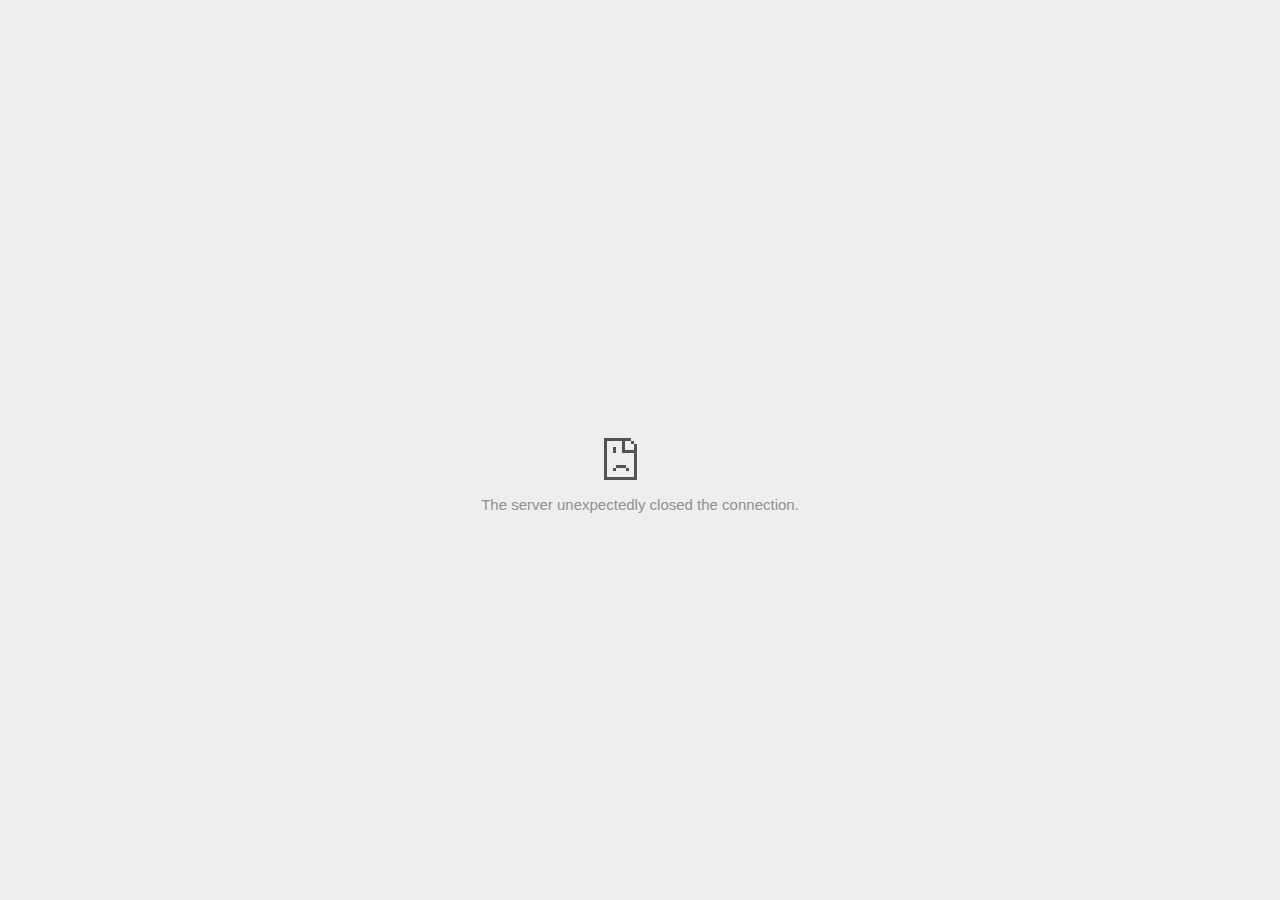
<file: flightclub_files/saved_resource.html>
<!DOCTYPE html>
<!-- saved from url=(0028)data:text/html,chromewebdata -->
<html i18n-values="dir:textdirection;lang:language" subframe="" dir="ltr" lang="en"><head><meta http-equiv="Content-Type" content="text/html; charset=UTF-8">
  <meta charset="utf-8">
  <meta name="viewport" content="width=device-width, initial-scale=1.0,
                                 maximum-scale=1.0, user-scalable=no">
  <title i18n-content="title">https://www.facebook.com/plugins/like.php?locale=en_US&amp;layout=button_count&amp;show_faces=false&amp;width=85&amp;action=like&amp;colorscheme=light&amp;height=30&amp;href=https://www.facebook.com/FlightClub is not available</title>
  <style>/* Copyright 2014 The Chromium Authors. All rights reserved.
   Use of this source code is governed by a BSD-style license that can be
   found in the LICENSE file. */

a {
  color: #585858;
}

.bad-clock .icon {
  background-image: -webkit-image-set(
      url([data-uri]) 1x,
      url([data-uri]) 2x);
}

body {
  background-color: #f7f7f7;
  color: #646464;
}

body.safe-browsing {
  background-color: rgb(206, 52, 38);
  color: white;
}

button {
  -webkit-user-select: none;
  background: rgb(76, 142, 250);
  border: 0;
  border-radius: 2px;
  box-sizing: border-box;
  color: #fff;
  cursor: pointer;
  float: right;
  font-size: .875em;
  margin: 0;
  padding: 10px 24px;
  transition: box-shadow 200ms cubic-bezier(0.4, 0, 0.2, 1);
}

[dir='rtl'] button {
  float: left;
}

button:active {
  background: rgb(50, 102, 213);
  outline: 0;
}

button:hover {
  box-shadow: 0 1px 3px rgba(0, 0, 0, .50);
}

#debugging {
  display: inline;
  overflow: auto;
}

.debugging-content {
  line-height: 1em;
  margin-bottom: 0;
  margin-top: 1em;
}

.debugging-title {
  font-weight: bold;
}

#details {
  color: #696969;
  margin: 45px 0 50px;
}

#details p:not(:first-of-type) {
  margin-top: 20px;
}

#details-button {
  background: inherit;
  border: 0;
  float: none;
  margin: 0;
  padding: 10px 0;
  text-decoration: underline;
}

#details-button:hover {
  box-shadow: inherit;
}

.error-code {
  color: #777;
  display: inline;
  font-size: .86667em;
  margin-top: 15px;
  opacity: .5;
  text-transform: uppercase;
}

#error-debugging-info {
  font-size: 0.8em;
}

h1 {
  color: #333;
  font-size: 1.6em;
  font-weight: normal;
  line-height: 1.25em;
  margin-bottom: 16px;
}

h2 {
  font-size: 1.2em;
  font-weight: normal;
}

.hidden {
  display: none;
}

html {
  -webkit-text-size-adjust: 100%;
  font-size: 125%;
}

.icon {
  background-repeat: no-repeat;
  background-size: 100%;
  height: 72px;
  margin: 0 0 40px;
  width: 72px;
}

input[type=checkbox] {
  visibility: hidden;
}

.interstitial-wrapper {
  box-sizing: border-box;
  font-size: 1em;
  line-height: 1.6em;
  margin: 100px auto 0;
  max-width: 600px;
  width: 100%;
}

#main-message > p {
  display: inline;
}

#extended-reporting-opt-in {
  font-size: .875em;
  margin-top: 39px;
}

#extended-reporting-opt-in label {
  position: relative;
}

.nav-wrapper {
  margin-top: 51px;
}

.nav-wrapper::after {
  clear: both;
  content: '';
  display: table;
  width: 100%;
}

.safe-browsing :-webkit-any(
    a, #details, #details-button, h1, h2, p, .small-link) {
  color: white;
}

.safe-browsing button {
  background-color: rgba(255, 255, 255, .15);
}

.safe-browsing button:active {
  background-color: rgba(255, 255, 255, .25);
}

.safe-browsing button:hover {
  box-shadow: 0 2px 3px rgba(0, 0, 0, .5);
}

.safe-browsing .error-code {
  display: none;
}

.safe-browsing .icon {
  background-image: -webkit-image-set(
      url([data-uri]) 1x,
      url([data-uri]) 2x);
}

.small-link {
  color: #696969;
  font-size: .875em;
}

.ssl .icon {
  background-image: -webkit-image-set(
      url([data-uri]) 1x,
      url([data-uri]) 2x);
}

.captive-portal .icon {
  background-image: -webkit-image-set(
      url([data-uri]) 1x,
      url([data-uri]) 2x);
}

.checkbox {
  background: transparent;
  border: 1px solid white;
  border-radius: 2px;
  display: block;
  height: 14px;
  left: 0;
  position: absolute;
  right: 0;
  top: -1px;
  width: 14px;
}

.checkbox::before {
  background: transparent;
  border: 2px solid white;
  border-right-width: 0;
  border-top-width: 0;
  content: '';
  height: 4px;
  left: 2px;
  opacity: 0;
  position: absolute;
  top: 3px;
  transform: rotate(-45deg);
  width: 9px;
}

.ssl-opt-in .checkbox {
  border-color: #696969;
}

.ssl-opt-in .checkbox::before {
  border-color: #696969;
}

input[type=checkbox]:checked ~ .checkbox::before {
  opacity: 1;
}

@media (max-width: 700px) {
  .interstitial-wrapper {
    padding: 0 10%;
  }

  #error-debugging-info {
    overflow: auto;
  }
}

@media (max-height: 600px) {
  .error-code {
    margin-top: 10px;
  }
}

@media (max-width: 420px) {
  button,
  [dir='rtl'] button,
  .small-link {
    float: none;
    font-size: .825em;
    font-weight: 400;
    margin: 0;
    text-transform: uppercase;
    width: 100%;
  }

  #details {
    margin: 20px 0 20px 0;
  }

  #details p:not(:first-of-type) {
    margin-top: 10px;
  }

  #details-button {
    display: block;
    margin-top: 20px;
    text-align: center;
    width: 100%;
  }

  .interstitial-wrapper {
    padding: 0 5%;
  }

  #extended-reporting-opt-in {
    margin-top: 24px;
  }

  .nav-wrapper {
    margin-top: 30px;
  }
}

/**
 * Mobile specific styling.
 * Navigation buttons are anchored to the bottom of the screen.
 * Details message replaces the top content in its own scrollable area.
 */

@media (max-width: 420px) and (max-height: 736px) and (orientation: portrait) {
  #details-button {
    border: 0;
    margin: 8px 0 0;
  }

  .secondary-button {
    -webkit-margin-end: 0;
    margin-top: 16px;
  }
}

/* Fixed nav. */
@media (min-width: 240px) and (max-width: 420px) and
       (min-height: 401px) and (max-height: 736px) and (orientation:portrait),
       (min-width: 421px) and (max-width: 736px) and (min-height: 240px) and
       (max-height: 420px) and (orientation:landscape) {

  body .nav-wrapper {
    background: #f7f7f7;
    bottom: 0;
    left: 0;
    margin: 0;
    max-width: 736px;
    padding-left: 24px;
    padding-right: 24px;
    position: fixed;
    z-index: 1;
  }

  body.safe-browsing .nav-wrapper {
    background: rgb(206, 52, 38);
  }

  .interstitial-wrapper {
    max-width: 736px;
  }

  #details,
  #main-content {
    padding-bottom: 40px;
  }
}

@media (max-width: 420px) and (max-height: 736px) and (orientation: portrait),
       (max-width: 736px) and (max-height: 420px) and (orientation: landscape) {
  body {
    margin: 0 auto;
  }

  button,
  [dir='rtl'] button,
  button.small-link {
    font-family: Roboto-Regular,Helvetica;
    font-size: .933em;
    font-weight: 600;
    margin: 6px 0;
    text-transform: uppercase;
  }

  .nav-wrapper {
    box-sizing: border-box;
    padding-bottom: 8px;
    width: 100%;
  }

  .error-code {
    margin-top: 0;
  }

  #details {
    box-sizing: border-box;
    height: auto;
    margin: 0;
    opacity: 1;
    transition: opacity 250ms cubic-bezier(0.4, 0, 0.2, 1);
  }

  #details.hidden,
  #main-content.hidden {
    display: block;
    height: 0;
    opacity: 0;
    overflow: hidden;
  }

  #details-button {
    padding-bottom: 16px;
    padding-top: 16px;
  }

  h1 {
    font-size: 1.5em;
    margin-bottom: 8px;
  }

  .icon {
    margin-bottom: 12px;
  }

  .interstitial-wrapper {
    box-sizing: border-box;
    margin: 24px auto 12px;
    padding: 0 24px;
    position: relative;
  }

  .interstitial-wrapper p {
    font-size: .95em;
    line-height: 1.61em;
    margin-top: 8px;
  }

  #main-content {
    margin: 0;
    transition: opacity 100ms cubic-bezier(0.4, 0, 0.2, 1);
  }

  .small-link {
    border: 0;
  }

  .suggested-left > #control-buttons,
  .suggested-right > #control-buttons {
    float: none;
    margin: 0;
  }
}

@media (min-height: 400px) and (orientation:portrait) {
  body:not(.extended-reporting-has-checkbox) .interstitial-wrapper {
    margin-bottom: 145px;
  }
}

@media (min-height: 299px) and (orientation:portrait) {
  .nav-wrapper {
    padding-bottom: 16px;
  }
}

@media (min-height: 405px) and (max-height: 736px) and
       (max-width: 420px) and (orientation:portrait) {
  .icon {
    margin-bottom: 24px;
  }

  .interstitial-wrapper {
    margin-top: 64px;
  }
}

@media (min-height: 480px) and (max-width: 420px) and
       (max-height: 736px) and (orientation: portrait),
       (min-height: 338px) and (max-height: 420px) and (max-width: 736px) and
       (orientation: landscape) {
  .icon {
    margin-bottom: 24px;
  }

  .nav-wrapper {
    padding-bottom: 24px;
  }
}

@media (min-height: 500px) and (max-width: 414px) and (orientation: portrait) {
  :not(.extended-reporting-has-checkbox) .interstitial-wrapper {
    margin-top: 96px;
  }
}

/* Phablet sizing */
@media (min-width: 375px) and (min-height: 641px) and (max-height: 736px) and
       (max-width: 414px) and (orientation: portrait) {
  button,
  [dir='rtl'] button,
  .small-link {
    font-size: 1em;
    padding-bottom: 12px;
    padding-top: 12px;
  }

  body:not(.offline) .icon {
    height: 80px;
    width: 80px;
  }

  #details-button {
    margin-top: 28px;
  }

  h1 {
    font-size: 1.7em;
  }

  .icon {
    margin-bottom: 28px;
  }

  .interstitial-wrapper {
    padding: 28px;
  }

  .interstitial-wrapper p {
    font-size: 1.05em;
  }

  .nav-wrapper {
    padding: 28px;
  }
}

@media (min-width: 420px) and (max-width: 736px) and
       (min-height: 240px) and (max-height: 298px) and
       (orientation:landscape) {
  body:not(.offline) .icon {
    height: 50px;
    width: 50px;
  }

  .icon {
    padding-top: 0;
  }

  .interstitial-wrapper {
    margin-top: 16px;
  }

  .nav-wrapper {
    padding: 0 24px 8px;
  }
}

@media (min-width: 420px) and (max-width: 736px) and
       (min-height: 240px) and (max-height: 420px) and
       (orientation:landscape) {
  #details-button {
    margin: 0;
  }

  .interstitial-wrapper {
    margin-bottom: 70px;
  }

  .nav-wrapper {
    margin-top: 0;
  }

  #extended-reporting-opt-in {
    margin-top: 0;
  }
}

/* Phablet landscape */
@media (min-width: 680px) and (max-height: 414px) {
  .interstitial-wrapper {
    margin: 24px auto;
  }

  .nav-wrapper {
    margin: 16px auto 0;
  }
}

@media (max-height: 240px) and (orientation: landscape),
       (max-height: 480px) and (orientation: portrait),
       (max-width: 419px) and (max-height: 323px) {
  body:not(.offline) .icon {
    height: 56px;
    width: 56px;
  }

  .icon {
    margin-bottom: 16px;
  }
}

/* Small mobile screens. No fixed nav. */
@media (max-height: 400px) and (orientation: portrait),
       (max-height: 239px) and (orientation: landscape),
       (max-width: 419px) and (max-height: 399px) {
  .interstitial-wrapper {
    display: flex;
    flex-direction: column;
    margin-bottom: 0;
  }

  #details {
    flex: 1 1 auto;
    order: 0;
  }

  #main-content {
    flex: 1 1 auto;
    order: 0;
  }

  .nav-wrapper {
    flex: 0 1 auto;
    margin-top: 8px;
    order: 1;
    padding-left: 0;
    padding-right: 0;
    position: relative;
    width: 100%;
  }
}

/* Extended reporting opt-in. No fixed nav. */
@media (max-height: 736px) and (orientation: portrait),
       (max-height: 360px) and (max-width: 680px) and (orientation: landscape) {
  .extended-reporting-has-checkbox .interstitial-wrapper {
    display: flex;
    flex-direction: column;
    margin-bottom: 0;
  }

  .extended-reporting-has-checkbox #details {
    flex: 1 1 auto;
    order: 0;
  }

  .extended-reporting-has-checkbox #main-content {
    flex: 1 1 auto;
    order: 0;
  }

  .extended-reporting-has-checkbox #extended-reporting-opt-in {
    margin-bottom: 8px;
  }

  body.extended-reporting-has-checkbox .nav-wrapper {
    flex: 0 1 auto;
    margin-top: 0;
    order: 1;
    padding-left: 0;
    padding-right: 0;
    position: relative;
    width: 100%;
  }
}
</style>
  <style>/* Copyright 2013 The Chromium Authors. All rights reserved.
 * Use of this source code is governed by a BSD-style license that can be
 * found in the LICENSE file. */

/* Don't use the main frame div when the error is in a subframe. */
html[subframe] #main-frame-error {
  display: none;
}

/* Don't use the subframe error div when the error is in a main frame. */
html:not([subframe]) #sub-frame-error {
  display: none;
}

#diagnose-button {
  -webkit-margin-start: 0;
  float: none;
  margin-bottom: 10px;
  margin-top: 20px;
}

h1 {
  margin-top: 0;
}

h2 {
  color: #666;
  font-size: 1.2em;
  font-weight: normal;
  margin: 10px 0;
}

a {
  color: rgb(17, 85, 204);
  text-decoration: none;
}

.icon {
  -webkit-user-select: none;
  content: '';
}

.icon-generic {
  /**
   * Can't access chrome://theme/IDR_ERROR_NETWORK_GENERIC from an untrusted
   * renderer process, so embed the resource manually.
   */
  content: -webkit-image-set(
      url([data-uri]) 1x,
      url([data-uri]) 2x);
  padding-top: 20px;
}

.icon-offline {
  content: -webkit-image-set(
      url([data-uri]) 1x,
      url([data-uri]) 2x);
  position: relative;
}

.icon-disabled {
  content: -webkit-image-set(
      url([data-uri]) 1x,
      url([data-uri]) 2x);
  width: 112px;
}

.error-code {
  display: block;
}

#content-top {
  margin: 20px;
}

#help-box-inner {
  background-color: #f9f9f9;
  border-top: 1px solid #EEE;
  color: #444;
  padding: 20px;
  text-align: start;
}

.hidden {
  display: none;
}

#suggestion {
  margin-top: 15px;
}

#short-suggestion {
  margin-top: 5px;
}

#sub-frame-error-details {
  color: #8F8F8F;
/* Not done on mobile for performance reasons. */
  text-shadow: 0 1px 0 rgba(255,255,255,0.3);
}

[jscontent=failedUrl] {
  overflow-wrap: break-word;
}

#search-container {
  /* Prevents a space between controls. */
  display: flex;
  margin-top: 20px;
}

#search-box {
  border: 1px solid #cdcdcd;
  flex-grow: 1;
  font-size: 16px;
  height: 26px;
  margin-right: 0;
  padding: 1px 9px;
}

#search-box:focus {
  border: 1px solid rgb(93, 154, 255);
  outline: none;
}

#search-button {
  border: none;
  border-bottom-left-radius: 0;
  border-top-left-radius: 0;
  box-shadow: none;
  display: flex;
  height: 30px;
  margin: 0;
  padding: 0;
  width: 60px;
}

#search-image {
  content:
      -webkit-image-set(
          url([data-uri]) 1x,
          url([data-uri]) 2x);
  margin: auto;
}

.secondary-button {
  -webkit-margin-end: 16px;
  background: #d9d9d9;
  color: #696969;
}

.snackbar {
  background: #323232;
  border-radius: 2px;
  bottom: 24px;
  box-sizing: border-box;
  color: #fff;
  font-size: .87em;
  left: 24px;
  max-width: 568px;
  min-width: 288px;
  opacity: 0;
  padding: 16px 24px 12px;
  position: fixed;
  transform: translateY(90px);
  will-change: opacity, transform;
  z-index: 999;
}

.snackbar-show {
  -webkit-animation:
    show-snackbar .25s cubic-bezier(0.0, 0.0, 0.2, 1) forwards,
    hide-snackbar .25s cubic-bezier(0.4, 0.0, 1, 1) forwards 5s;
}

@-webkit-keyframes show-snackbar {
  100% {
    opacity: 1;
    transform: translateY(0);
  }
}

@-webkit-keyframes hide-snackbar {
  0% {
    opacity: 1;
    transform: translateY(0);
  }
  100% {
    opacity: 0;
    transform: translateY(90px);
  }
}

.suggestions {
  margin-top: 18px;
}

.suggestion-header {
  font-weight: bold;
  margin-bottom: 4px;
}

.suggestion-body {
  color: #777;
}

/* Increase line height at higher resolutions. */
@media (min-width: 641px) and (min-height: 641px) {
  #help-box-inner {
    line-height: 18px;
  }
}

/* Decrease padding at low sizes. */
@media (max-width: 640px), (max-height: 640px) {
  h1 {
    margin: 0 0 15px;
  }
  #content-top {
    margin: 15px;
  }
  #help-box-inner {
    padding: 20px;
  }
  .suggestions {
    margin-top: 10px;
  }
  .suggestion-header {
    margin-bottom: 0;
  }
  .error-code {
    margin-top: 10px;
  }
}

/* Don't allow overflow when in a subframe. */
html[subframe] body {
  overflow: hidden;
}

#sub-frame-error {
  -webkit-align-items: center;
  background-color: #DDD;
  display: -webkit-flex;
  -webkit-flex-flow: column;
  height: 100%;
  -webkit-justify-content: center;
  left: 0;
  position: absolute;
  top: 0;
  transition: background-color .2s ease-in-out;
  width: 100%;
}

#sub-frame-error:hover {
  background-color: #EEE;
}

#sub-frame-error .icon-generic {
  margin: 0 0 16px;
}

#sub-frame-error-details {
  margin: 0 10px;
  text-align: center;
  visibility: hidden;
}

/* Show details only when hovering. */
#sub-frame-error:hover #sub-frame-error-details {
  visibility: visible;
}

/* If the iframe is too small, always hide the error code. */
/* TODO(mmenke): See if overflow: no-display works better, once supported. */
@media (max-width: 200px), (max-height: 95px) {
  #sub-frame-error-details {
    display: none;
  }
}

/* Adjust icon for small embedded frames in apps. */
@media (max-height: 100px) {
  #sub-frame-error .icon-generic {
    height: auto;
    margin: 0;
    padding-top: 0;
    width: 25px;
  }
}

/* details-button is special; it's a <button> element that looks like a link. */
#details-button {
  box-shadow: none;
  min-width: 0;
}

/* Styles for platform dependent separation of controls and details button. */
.suggested-left > #control-buttons,
.suggested-left #stale-load-button,
.suggested-right > #details-button {
  float: left;
}

.suggested-right > #control-buttons,
.suggested-right #stale-load-button,
.suggested-left > #details-button {
  float: right;
}

.suggested-left .secondary-button {
  -webkit-margin-end: 0px;
  -webkit-margin-start: 16px;
}

#details-button.singular {
  float: none;
}

#buttons::after {
  clear: both;
  content: '';
  display: block;
  width: 100%;
}

/* Offline page */
.offline .interstitial-wrapper {
  color: #2b2b2b;
  font-size: 1em;
  line-height: 1.55;
  margin: 0 auto;
  max-width: 600px;
  padding-top: 100px;
  width: 100%;
}

.offline .runner-container {
  height: 150px;
  max-width: 600px;
  overflow: hidden;
  position: absolute;
  top: 35px;
  width: 44px;
}

.offline .runner-canvas {
  height: 150px;
  max-width: 600px;
  opacity: 1;
  overflow: hidden;
  position: absolute;
  top: 0;
  z-index: 2;
}

.offline .controller {
  background: rgba(247,247,247, .1);
  height: 100vh;
  left: 0;
  position: absolute;
  top: 0;
  width: 100vw;
  z-index: 1;
}

#offline-resources {
  display: none;
}

@media (max-width: 420px) {
  .suggested-left > #control-buttons,
  .suggested-right > #control-buttons {
    float: none;
  }

  .snackbar {
    left: 0;
    bottom: 0;
    width: 100%;
    border-radius: 0;
  }
}

@media (max-height: 350px) {
  h1 {
    margin: 0 0 15px;
  }

  .icon-offline {
    margin: 0 0 10px;
  }

  .interstitial-wrapper {
    margin-top: 5%;
  }

  .nav-wrapper {
    margin-top: 30px;
  }
}

@media (min-width: 600px) and (max-width: 736px) and (orientation: landscape) {
  .offline .interstitial-wrapper {
    margin-left: 0;
    margin-right: 0;
  }
}

@media (min-width: 420px) and (max-width: 736px) and
       (min-height: 240px) and (max-height: 420px) and
       (orientation:landscape) {
  .interstitial-wrapper {
    margin-bottom: 100px;
  }
}

@media (min-height: 240px) and (orientation: landscape) {
  .offline .interstitial-wrapper {
    margin-bottom: 90px;
  }

  .icon-offline {
    margin-bottom: 20px;
  }
}

@media (max-height: 320px) and (orientation: landscape) {
  .icon-offline {
    margin-bottom: 0;
  }

  .offline .runner-container {
    top: 10px;
  }
}

@media (max-width: 240px) {
  button {
    padding-left: 12px;
    padding-right: 12px;
  }

  .interstitial-wrapper {
    overflow: inherit;
    padding: 0 8px;
  }
}

@media (max-width: 120px) {
  button {
    width: auto;
  }
}</style>
  <script>// Copyright 2015 The Chromium Authors. All rights reserved.
// Use of this source code is governed by a BSD-style license that can be
// found in the LICENSE file.

var mobileNav = false;

/**
 * For small screen mobile the navigation buttons are moved
 * below the advanced text.
 */
function onResize() {
  var helpOuterBox = document.querySelector('#details');
  var mainContent = document.querySelector('#main-content');
  var mediaQuery = '(min-width: 240px) and (max-width: 420px) and ' +
      '(max-height: 736px) and (orientation: portrait),' +
      '(max-width: 736px) and (max-height: 420px) and (orientation: landscape)';
  var detailsHidden = helpOuterBox.classList.contains('hidden');
  var runnerContainer = document.querySelector('.runner-container');

  // Check for change in nav status.
  if (mobileNav != window.matchMedia(mediaQuery).matches) {
    mobileNav = !mobileNav;

    // Handle showing the top content / details sections according to state.
    if (mobileNav) {
      mainContent.classList.toggle('hidden', !detailsHidden);
      helpOuterBox.classList.toggle('hidden', detailsHidden);
      if (runnerContainer) {
        runnerContainer.classList.toggle('hidden', !detailsHidden);
      }
    } else if (!detailsHidden) {
      // Non mobile nav with visible details.
      mainContent.classList.remove('hidden');
      helpOuterBox.classList.remove('hidden');
      if (runnerContainer) {
        runnerContainer.classList.remove('hidden');
      }
    }
  }
}

function setupMobileNav() {
  window.addEventListener('resize', onResize);
  onResize();
}

document.addEventListener('DOMContentLoaded', setupMobileNav);
</script>
  <script>// Copyright 2013 The Chromium Authors. All rights reserved.
// Use of this source code is governed by a BSD-style license that can be
// found in the LICENSE file.

function toggleHelpBox() {
  var helpBoxOuter = document.getElementById('details');
  helpBoxOuter.classList.toggle('hidden');
  var detailsButton = document.getElementById('details-button');
  if (helpBoxOuter.classList.contains('hidden'))
    detailsButton.innerText = detailsButton.detailsText;
  else
    detailsButton.innerText = detailsButton.hideDetailsText;

  // Details appears over the main content on small screens.
  if (mobileNav) {
    document.getElementById('main-content').classList.toggle('hidden');
    var runnerContainer = document.querySelector('.runner-container');
    if (runnerContainer) {
      runnerContainer.classList.toggle('hidden');
    }
  }
}

function diagnoseErrors() {
  var extensionId = 'idddmepepmjcgiedknnmlbadcokidhoa';
  var diagnoseFrame = document.getElementById('diagnose-frame');
  diagnoseFrame.innerHTML =
      '<iframe src="chrome-extension://' + extensionId +
      '/index.html"></iframe>';
}

// Subframes use a different layout but the same html file.  This is to make it
// easier to support platforms that load the error page via different
// mechanisms (Currently just iOS).
if (window.top.location != window.location)
  document.documentElement.setAttribute('subframe', '');

// Re-renders the error page using |strings| as the dictionary of values.
// Used by NetErrorTabHelper to update DNS error pages with probe results.
function updateForDnsProbe(strings) {
  var context = new JsEvalContext(strings);
  jstProcess(context, document.getElementById('t'));
}

// Given the classList property of an element, adds an icon class to the list
// and removes the previously-
function updateIconClass(classList, newClass) {
  var oldClass;

  if (classList.hasOwnProperty('last_icon_class')) {
    oldClass = classList['last_icon_class'];
    if (oldClass == newClass)
      return;
  }

  classList.add(newClass);
  if (oldClass !== undefined)
    classList.remove(oldClass);

  classList['last_icon_class'] = newClass;

  if (newClass == 'icon-offline') {
    document.body.classList.add('offline');
    new Runner('.interstitial-wrapper');
  } else {
    document.body.classList.add('neterror');
  }
}

// Does a search using |baseSearchUrl| and the text in the search box.
function search(baseSearchUrl) {
  var searchTextNode = document.getElementById('search-box');
  document.location = baseSearchUrl + searchTextNode.value;
  return false;
}

// Use to track clicks on elements generated by the navigation correction
// service.  If |trackingId| is negative, the element does not come from the
// correction service.
function trackClick(trackingId) {
  // This can't be done with XHRs because XHRs are cancelled on navigation
  // start, and because these are cross-site requests.
  if (trackingId >= 0 && errorPageController)
    errorPageController.trackClick(trackingId);
}

// Called when an <a> tag generated by the navigation correction service is
// clicked.  Separate function from trackClick so the resources don't have to
// be updated if new data is added to jstdata.
function linkClicked(jstdata) {
  trackClick(jstdata.trackingId);
}

// Implements button clicks.  This function is needed during the transition
// between implementing these in trunk chromium and implementing them in
// iOS.
function reloadButtonClick(url) {
  if (window.errorPageController) {
    errorPageController.reloadButtonClick();
  } else {
    location = url;
  }
}

function showSavedCopyButtonClick() {
  if (window.errorPageController) {
    errorPageController.showSavedCopyButtonClick();
  }
}

function detailsButtonClick() {
  if (window.errorPageController)
    errorPageController.detailsButtonClick();
}

var primaryControlOnLeft = true;
primaryControlOnLeft = false;

function onDocumentLoad() {
  var buttonsDiv = document.getElementById('buttons');
  var controlButtonDiv = document.getElementById('control-buttons');
  var reloadButton = document.getElementById('reload-button');
  var detailsButton = document.getElementById('details-button');
  var showSavedCopyButton = document.getElementById('show-saved-copy-button');

  var primaryButton, secondaryButton;
  if (showSavedCopyButton.primary) {
    primaryButton = showSavedCopyButton;
    secondaryButton = reloadButton;
  } else {
    primaryButton = reloadButton;
    secondaryButton = showSavedCopyButton;
  }

  // Sets up the proper button layout for the current platform.
  if (primaryControlOnLeft) {
    buttons.classList.add('suggested-left');
    controlButtonDiv.insertBefore(secondaryButton, primaryButton);
  } else {
    buttons.classList.add('suggested-right');
    controlButtonDiv.insertBefore(primaryButton, secondaryButton);
  }

  if (reloadButton.style.display == 'none' &&
      showSavedCopyButton.style.display == 'none') {
    detailsButton.classList.add('singular');
  }

// Hide the details button if there are no details to show.
  if (loadTimeData.valueExists('summary') &&
          !loadTimeData.getValue('summary').msg) {
    detailsButton.style.display = 'none';
  }

  // Show control buttons.
  if (loadTimeData.valueExists('reloadButton') &&
          loadTimeData.getValue('reloadButton').msg ||
      loadTimeData.valueExists('showSavedCopyButton') &&
          loadTimeData.getValue('showSavedCopyButton').msg) {
    controlButtonDiv.hidden = false;

    // Set the secondary button state in the cases of two call to actions.
    if (loadTimeData.valueExists('reloadButton') &&
            loadTimeData.getValue('reloadButton').msg &&
        loadTimeData.valueExists('showSavedCopyButton') &&
            loadTimeData.getValue('showSavedCopyButton').msg) {
      secondaryButton.classList.add('secondary-button');
    }
  }

  // Add a main message paragraph.
  if (loadTimeData.valueExists('primaryParagraph')) {
    var p = document.querySelector('#main-message p');
    p.innerHTML = loadTimeData.getString('primaryParagraph');
    p.hidden = false;
  }
}

document.addEventListener('DOMContentLoaded', onDocumentLoad);
</script>
  <script>// Copyright (c) 2014 The Chromium Authors. All rights reserved.
// Use of this source code is governed by a BSD-style license that can be
// found in the LICENSE file.
(function() {
'use strict';
/**
 * T-Rex runner.
 * @param {string} outerContainerId Outer containing element id.
 * @param {Object} opt_config
 * @constructor
 * @export
 */
function Runner(outerContainerId, opt_config) {
  // Singleton
  if (Runner.instance_) {
    return Runner.instance_;
  }
  Runner.instance_ = this;

  this.outerContainerEl = document.querySelector(outerContainerId);
  this.containerEl = null;
  this.snackbarEl = null;
  this.detailsButton = this.outerContainerEl.querySelector('#details-button');

  this.config = opt_config || Runner.config;

  this.dimensions = Runner.defaultDimensions;

  this.canvas = null;
  this.canvasCtx = null;

  this.tRex = null;

  this.distanceMeter = null;
  this.distanceRan = 0;

  this.highestScore = 0;

  this.time = 0;
  this.runningTime = 0;
  this.msPerFrame = 1000 / FPS;
  this.currentSpeed = this.config.SPEED;

  this.obstacles = [];

  this.started = false;
  this.activated = false;
  this.crashed = false;
  this.paused = false;

  this.resizeTimerId_ = null;

  this.playCount = 0;

  // Sound FX.
  this.audioBuffer = null;
  this.soundFx = {};

  // Global web audio context for playing sounds.
  this.audioContext = null;

  // Images.
  this.images = {};
  this.imagesLoaded = 0;

  if (this.isDisabled()) {
    this.setupDisabledRunner();
  } else {
    this.loadImages();
  }
}
window['Runner'] = Runner;


/**
 * Default game width.
 * @const
 */
var DEFAULT_WIDTH = 600;

/**
 * Frames per second.
 * @const
 */
var FPS = 60;

/** @const */
var IS_HIDPI = window.devicePixelRatio > 1;

/** @const */
var IS_IOS = window.navigator.userAgent.indexOf('CriOS') > -1 ||
    window.navigator.userAgent == 'UIWebViewForStaticFileContent';

/** @const */
var IS_MOBILE = window.navigator.userAgent.indexOf('Mobi') > -1 || IS_IOS;

/** @const */
var IS_TOUCH_ENABLED = 'ontouchstart' in window;

/**
 * Default game configuration.
 * @enum {number}
 */
Runner.config = {
  ACCELERATION: 0.001,
  BG_CLOUD_SPEED: 0.2,
  BOTTOM_PAD: 10,
  CLEAR_TIME: 3000,
  CLOUD_FREQUENCY: 0.5,
  GAMEOVER_CLEAR_TIME: 750,
  GAP_COEFFICIENT: 0.6,
  GRAVITY: 0.6,
  INITIAL_JUMP_VELOCITY: 12,
  MAX_CLOUDS: 6,
  MAX_OBSTACLE_LENGTH: 3,
  MAX_OBSTACLE_DUPLICATION: 2,
  MAX_SPEED: 13,
  MIN_JUMP_HEIGHT: 35,
  MOBILE_SPEED_COEFFICIENT: 1.2,
  RESOURCE_TEMPLATE_ID: 'audio-resources',
  SPEED: 6,
  SPEED_DROP_COEFFICIENT: 3
};


/**
 * Default dimensions.
 * @enum {string}
 */
Runner.defaultDimensions = {
  WIDTH: DEFAULT_WIDTH,
  HEIGHT: 150
};


/**
 * CSS class names.
 * @enum {string}
 */
Runner.classes = {
  CANVAS: 'runner-canvas',
  CONTAINER: 'runner-container',
  CRASHED: 'crashed',
  ICON: 'icon-offline',
  SNACKBAR: 'snackbar',
  SNACKBAR_SHOW: 'snackbar-show',
  TOUCH_CONTROLLER: 'controller'
};


/**
 * Sprite definition layout of the spritesheet.
 * @enum {Object}
 */
Runner.spriteDefinition = {
  LDPI: {
    CACTUS_LARGE: {x: 332, y: 2},
    CACTUS_SMALL: {x: 228, y: 2},
    CLOUD: {x: 86, y: 2},
    HORIZON: {x: 2, y: 54},
    PTERODACTYL: {x: 134, y: 2},
    RESTART: {x: 2, y: 2},
    TEXT_SPRITE: {x: 484, y: 2},
    TREX: {x: 677, y: 2}
  },
  HDPI: {
    CACTUS_LARGE: {x: 652,y: 2},
    CACTUS_SMALL: {x: 446,y: 2},
    CLOUD: {x: 166,y: 2},
    HORIZON: {x: 2,y: 104},
    PTERODACTYL: {x: 260,y: 2},
    RESTART: {x: 2,y: 2},
    TEXT_SPRITE: {x: 954,y: 2},
    TREX: {x: 1338,y: 2}
  }
};


/**
 * Sound FX. Reference to the ID of the audio tag on interstitial page.
 * @enum {string}
 */
Runner.sounds = {
  BUTTON_PRESS: 'offline-sound-press',
  HIT: 'offline-sound-hit',
  SCORE: 'offline-sound-reached'
};


/**
 * Key code mapping.
 * @enum {Object}
 */
Runner.keycodes = {
  JUMP: {'38': 1, '32': 1},  // Up, spacebar
  DUCK: {'40': 1},  // Down
  RESTART: {'13': 1}  // Enter
};


/**
 * Runner event names.
 * @enum {string}
 */
Runner.events = {
  ANIM_END: 'webkitAnimationEnd',
  CLICK: 'click',
  KEYDOWN: 'keydown',
  KEYUP: 'keyup',
  MOUSEDOWN: 'mousedown',
  MOUSEUP: 'mouseup',
  RESIZE: 'resize',
  TOUCHEND: 'touchend',
  TOUCHSTART: 'touchstart',
  VISIBILITY: 'visibilitychange',
  BLUR: 'blur',
  FOCUS: 'focus',
  LOAD: 'load'
};


Runner.prototype = {
  /**
   * Whether the easter egg has been disabled. CrOS enterprise enrolled devices.
   * @return {boolean}
   */
  isDisabled: function() {
    return loadTimeData && loadTimeData.valueExists('disabledEasterEgg');
  },

  /**
   * For disabled instances, set up a snackbar with the disabled message.
   */
  setupDisabledRunner: function() {
    this.containerEl = document.createElement('div');
    this.containerEl.className = Runner.classes.SNACKBAR;
    this.containerEl.textContent = loadTimeData.getValue('disabledEasterEgg');
    this.outerContainerEl.appendChild(this.containerEl);

    // Show notification when the activation key is pressed.
    document.addEventListener(Runner.events.KEYDOWN, function(e) {
      if (Runner.keycodes.JUMP[e.keyCode]) {
        this.containerEl.classList.add(Runner.classes.SNACKBAR_SHOW);
        document.querySelector('.icon').classList.add('icon-disabled');
      }
    }.bind(this));
  },

  /**
   * Setting individual settings for debugging.
   * @param {string} setting
   * @param {*} value
   */
  updateConfigSetting: function(setting, value) {
    if (setting in this.config && value != undefined) {
      this.config[setting] = value;

      switch (setting) {
        case 'GRAVITY':
        case 'MIN_JUMP_HEIGHT':
        case 'SPEED_DROP_COEFFICIENT':
          this.tRex.config[setting] = value;
          break;
        case 'INITIAL_JUMP_VELOCITY':
          this.tRex.setJumpVelocity(value);
          break;
        case 'SPEED':
          this.setSpeed(value);
          break;
      }
    }
  },

  /**
   * Cache the appropriate image sprite from the page and get the sprite sheet
   * definition.
   */
  loadImages: function() {
    if (IS_HIDPI) {
      Runner.imageSprite = document.getElementById('offline-resources-2x');
      this.spriteDef = Runner.spriteDefinition.HDPI;
    } else {
      Runner.imageSprite = document.getElementById('offline-resources-1x');
      this.spriteDef = Runner.spriteDefinition.LDPI;
    }

    this.init();
  },

  /**
   * Load and decode base 64 encoded sounds.
   */
  loadSounds: function() {
    if (!IS_IOS) {
      this.audioContext = new AudioContext();

      var resourceTemplate =
          document.getElementById(this.config.RESOURCE_TEMPLATE_ID).content;

      for (var sound in Runner.sounds) {
        var soundSrc =
            resourceTemplate.getElementById(Runner.sounds[sound]).src;
        soundSrc = soundSrc.substr(soundSrc.indexOf(',') + 1);
        var buffer = decodeBase64ToArrayBuffer(soundSrc);

        // Async, so no guarantee of order in array.
        this.audioContext.decodeAudioData(buffer, function(index, audioData) {
            this.soundFx[index] = audioData;
          }.bind(this, sound));
      }
    }
  },

  /**
   * Sets the game speed. Adjust the speed accordingly if on a smaller screen.
   * @param {number} opt_speed
   */
  setSpeed: function(opt_speed) {
    var speed = opt_speed || this.currentSpeed;

    // Reduce the speed on smaller mobile screens.
    if (this.dimensions.WIDTH < DEFAULT_WIDTH) {
      var mobileSpeed = speed * this.dimensions.WIDTH / DEFAULT_WIDTH *
          this.config.MOBILE_SPEED_COEFFICIENT;
      this.currentSpeed = mobileSpeed > speed ? speed : mobileSpeed;
    } else if (opt_speed) {
      this.currentSpeed = opt_speed;
    }
  },

  /**
   * Game initialiser.
   */
  init: function() {
    // Hide the static icon.
    document.querySelector('.' + Runner.classes.ICON).style.visibility =
        'hidden';

    this.adjustDimensions();
    this.setSpeed();

    this.containerEl = document.createElement('div');
    this.containerEl.className = Runner.classes.CONTAINER;

    // Player canvas container.
    this.canvas = createCanvas(this.containerEl, this.dimensions.WIDTH,
        this.dimensions.HEIGHT, Runner.classes.PLAYER);

    this.canvasCtx = this.canvas.getContext('2d');
    this.canvasCtx.fillStyle = '#f7f7f7';
    this.canvasCtx.fill();
    Runner.updateCanvasScaling(this.canvas);

    // Horizon contains clouds, obstacles and the ground.
    this.horizon = new Horizon(this.canvas, this.spriteDef, this.dimensions,
        this.config.GAP_COEFFICIENT);

    // Distance meter
    this.distanceMeter = new DistanceMeter(this.canvas,
          this.spriteDef.TEXT_SPRITE, this.dimensions.WIDTH);

    // Draw t-rex
    this.tRex = new Trex(this.canvas, this.spriteDef.TREX);

    this.outerContainerEl.appendChild(this.containerEl);

    if (IS_MOBILE) {
      this.createTouchController();
    }

    this.startListening();
    this.update();

    window.addEventListener(Runner.events.RESIZE,
        this.debounceResize.bind(this));
  },

  /**
   * Create the touch controller. A div that covers whole screen.
   */
  createTouchController: function() {
    this.touchController = document.createElement('div');
    this.touchController.className = Runner.classes.TOUCH_CONTROLLER;
  },

  /**
   * Debounce the resize event.
   */
  debounceResize: function() {
    if (!this.resizeTimerId_) {
      this.resizeTimerId_ =
          setInterval(this.adjustDimensions.bind(this), 250);
    }
  },

  /**
   * Adjust game space dimensions on resize.
   */
  adjustDimensions: function() {
    clearInterval(this.resizeTimerId_);
    this.resizeTimerId_ = null;

    var boxStyles = window.getComputedStyle(this.outerContainerEl);
    var padding = Number(boxStyles.paddingLeft.substr(0,
        boxStyles.paddingLeft.length - 2));

    this.dimensions.WIDTH = this.outerContainerEl.offsetWidth - padding * 2;

    // Redraw the elements back onto the canvas.
    if (this.canvas) {
      this.canvas.width = this.dimensions.WIDTH;
      this.canvas.height = this.dimensions.HEIGHT;

      Runner.updateCanvasScaling(this.canvas);

      this.distanceMeter.calcXPos(this.dimensions.WIDTH);
      this.clearCanvas();
      this.horizon.update(0, 0, true);
      this.tRex.update(0);

      // Outer container and distance meter.
      if (this.activated || this.crashed) {
        this.containerEl.style.width = this.dimensions.WIDTH + 'px';
        this.containerEl.style.height = this.dimensions.HEIGHT + 'px';
        this.distanceMeter.update(0, Math.ceil(this.distanceRan));
        this.stop();
      } else {
        this.tRex.draw(0, 0);
      }

      // Game over panel.
      if (this.crashed && this.gameOverPanel) {
        this.gameOverPanel.updateDimensions(this.dimensions.WIDTH);
        this.gameOverPanel.draw();
      }
    }
  },

  /**
   * Play the game intro.
   * Canvas container width expands out to the full width.
   */
  playIntro: function() {
    if (!this.started && !this.crashed) {
      this.playingIntro = true;
      this.tRex.playingIntro = true;

      // CSS animation definition.
      var keyframes = '@-webkit-keyframes intro { ' +
            'from { width:' + Trex.config.WIDTH + 'px }' +
            'to { width: ' + this.dimensions.WIDTH + 'px }' +
          '}';
      document.styleSheets[0].insertRule(keyframes, 0);

      this.containerEl.addEventListener(Runner.events.ANIM_END,
          this.startGame.bind(this));

      this.containerEl.style.webkitAnimation = 'intro .4s ease-out 1 both';
      this.containerEl.style.width = this.dimensions.WIDTH + 'px';

      if (this.touchController) {
        this.outerContainerEl.appendChild(this.touchController);
      }
      this.activated = true;
      this.started = true;
    } else if (this.crashed) {
      this.restart();
    }
  },


  /**
   * Update the game status to started.
   */
  startGame: function() {
    this.runningTime = 0;
    this.playingIntro = false;
    this.tRex.playingIntro = false;
    this.containerEl.style.webkitAnimation = '';
    this.playCount++;

    // Handle tabbing off the page. Pause the current game.
    window.addEventListener(Runner.events.VISIBILITY,
          this.onVisibilityChange.bind(this));

    window.addEventListener(Runner.events.BLUR,
          this.onVisibilityChange.bind(this));

    window.addEventListener(Runner.events.FOCUS,
          this.onVisibilityChange.bind(this));
  },

  clearCanvas: function() {
    this.canvasCtx.clearRect(0, 0, this.dimensions.WIDTH,
        this.dimensions.HEIGHT);
  },

  /**
   * Update the game frame.
   */
  update: function() {
    this.drawPending = false;

    var now = getTimeStamp();
    var deltaTime = now - (this.time || now);
    this.time = now;

    if (this.activated) {
      this.clearCanvas();

      if (this.tRex.jumping) {
        this.tRex.updateJump(deltaTime);
      }

      this.runningTime += deltaTime;
      var hasObstacles = this.runningTime > this.config.CLEAR_TIME;

      // First jump triggers the intro.
      if (this.tRex.jumpCount == 1 && !this.playingIntro) {
        this.playIntro();
      }

      // The horizon doesn't move until the intro is over.
      if (this.playingIntro) {
        this.horizon.update(0, this.currentSpeed, hasObstacles);
      } else {
        deltaTime = !this.started ? 0 : deltaTime;
        this.horizon.update(deltaTime, this.currentSpeed, hasObstacles);
      }

      // Check for collisions.
      var collision = hasObstacles &&
          checkForCollision(this.horizon.obstacles[0], this.tRex);

      if (!collision) {
        this.distanceRan += this.currentSpeed * deltaTime / this.msPerFrame;

        if (this.currentSpeed < this.config.MAX_SPEED) {
          this.currentSpeed += this.config.ACCELERATION;
        }
      } else {
        this.gameOver();
      }

      var playAcheivementSound = this.distanceMeter.update(deltaTime,
          Math.ceil(this.distanceRan));

      if (playAcheivementSound) {
        this.playSound(this.soundFx.SCORE);
      }
    }

    if (!this.crashed) {
      this.tRex.update(deltaTime);
      this.raq();
    }
  },

  /**
   * Event handler.
   */
  handleEvent: function(e) {
    return (function(evtType, events) {
      switch (evtType) {
        case events.KEYDOWN:
        case events.TOUCHSTART:
        case events.MOUSEDOWN:
          this.onKeyDown(e);
          break;
        case events.KEYUP:
        case events.TOUCHEND:
        case events.MOUSEUP:
          this.onKeyUp(e);
          break;
      }
    }.bind(this))(e.type, Runner.events);
  },

  /**
   * Bind relevant key / mouse / touch listeners.
   */
  startListening: function() {
    // Keys.
    document.addEventListener(Runner.events.KEYDOWN, this);
    document.addEventListener(Runner.events.KEYUP, this);

    if (IS_MOBILE) {
      // Mobile only touch devices.
      this.touchController.addEventListener(Runner.events.TOUCHSTART, this);
      this.touchController.addEventListener(Runner.events.TOUCHEND, this);
      this.containerEl.addEventListener(Runner.events.TOUCHSTART, this);
    } else {
      // Mouse.
      document.addEventListener(Runner.events.MOUSEDOWN, this);
      document.addEventListener(Runner.events.MOUSEUP, this);
    }
  },

  /**
   * Remove all listeners.
   */
  stopListening: function() {
    document.removeEventListener(Runner.events.KEYDOWN, this);
    document.removeEventListener(Runner.events.KEYUP, this);

    if (IS_MOBILE) {
      this.touchController.removeEventListener(Runner.events.TOUCHSTART, this);
      this.touchController.removeEventListener(Runner.events.TOUCHEND, this);
      this.containerEl.removeEventListener(Runner.events.TOUCHSTART, this);
    } else {
      document.removeEventListener(Runner.events.MOUSEDOWN, this);
      document.removeEventListener(Runner.events.MOUSEUP, this);
    }
  },

  /**
   * Process keydown.
   * @param {Event} e
   */
  onKeyDown: function(e) {
    // Prevent native page scrolling whilst tapping on mobile.
    if (IS_MOBILE) {
      e.preventDefault();
    }

    if (e.target != this.detailsButton) {
      if (!this.crashed && (Runner.keycodes.JUMP[e.keyCode] ||
           e.type == Runner.events.TOUCHSTART)) {
        if (!this.activated) {
          this.loadSounds();
          this.activated = true;
          errorPageController.trackEasterEgg();
        }

        if (!this.tRex.jumping && !this.tRex.ducking) {
          this.playSound(this.soundFx.BUTTON_PRESS);
          this.tRex.startJump(this.currentSpeed);
        }
      }

      if (this.crashed && e.type == Runner.events.TOUCHSTART &&
          e.currentTarget == this.containerEl) {
        this.restart();
      }
    }

    if (this.activated && !this.crashed && Runner.keycodes.DUCK[e.keyCode]) {
      e.preventDefault();
      if (this.tRex.jumping) {
        // Speed drop, activated only when jump key is not pressed.
        this.tRex.setSpeedDrop();
      } else if (!this.tRex.jumping && !this.tRex.ducking) {
        // Duck.
        this.tRex.setDuck(true);
      }
    }
  },


  /**
   * Process key up.
   * @param {Event} e
   */
  onKeyUp: function(e) {
    var keyCode = String(e.keyCode);
    var isjumpKey = Runner.keycodes.JUMP[keyCode] ||
       e.type == Runner.events.TOUCHEND ||
       e.type == Runner.events.MOUSEDOWN;

    if (this.isRunning() && isjumpKey) {
      this.tRex.endJump();
    } else if (Runner.keycodes.DUCK[keyCode]) {
      this.tRex.speedDrop = false;
      this.tRex.setDuck(false);
    } else if (this.crashed) {
      // Check that enough time has elapsed before allowing jump key to restart.
      var deltaTime = getTimeStamp() - this.time;

      if (Runner.keycodes.RESTART[keyCode] || this.isLeftClickOnCanvas(e) ||
          (deltaTime >= this.config.GAMEOVER_CLEAR_TIME &&
          Runner.keycodes.JUMP[keyCode])) {
        this.restart();
      }
    } else if (this.paused && isjumpKey) {
      // Reset the jump state
      this.tRex.reset();
      this.play();
    }
  },

  /**
   * Returns whether the event was a left click on canvas.
   * On Windows right click is registered as a click.
   * @param {Event} e
   * @return {boolean}
   */
  isLeftClickOnCanvas: function(e) {
    return e.button != null && e.button < 2 &&
        e.type == Runner.events.MOUSEUP && e.target == this.canvas;
  },

  /**
   * RequestAnimationFrame wrapper.
   */
  raq: function() {
    if (!this.drawPending) {
      this.drawPending = true;
      this.raqId = requestAnimationFrame(this.update.bind(this));
    }
  },

  /**
   * Whether the game is running.
   * @return {boolean}
   */
  isRunning: function() {
    return !!this.raqId;
  },

  /**
   * Game over state.
   */
  gameOver: function() {
    this.playSound(this.soundFx.HIT);
    vibrate(200);

    this.stop();
    this.crashed = true;
    this.distanceMeter.acheivement = false;

    this.tRex.update(100, Trex.status.CRASHED);

    // Game over panel.
    if (!this.gameOverPanel) {
      this.gameOverPanel = new GameOverPanel(this.canvas,
          this.spriteDef.TEXT_SPRITE, this.spriteDef.RESTART,
          this.dimensions);
    } else {
      this.gameOverPanel.draw();
    }

    // Update the high score.
    if (this.distanceRan > this.highestScore) {
      this.highestScore = Math.ceil(this.distanceRan);
      this.distanceMeter.setHighScore(this.highestScore);
    }

    // Reset the time clock.
    this.time = getTimeStamp();
  },

  stop: function() {
    this.activated = false;
    this.paused = true;
    cancelAnimationFrame(this.raqId);
    this.raqId = 0;
  },

  play: function() {
    if (!this.crashed) {
      this.activated = true;
      this.paused = false;
      this.tRex.update(0, Trex.status.RUNNING);
      this.time = getTimeStamp();
      this.update();
    }
  },

  restart: function() {
    if (!this.raqId) {
      this.playCount++;
      this.runningTime = 0;
      this.activated = true;
      this.crashed = false;
      this.distanceRan = 0;
      this.setSpeed(this.config.SPEED);

      this.time = getTimeStamp();
      this.containerEl.classList.remove(Runner.classes.CRASHED);
      this.clearCanvas();
      this.distanceMeter.reset(this.highestScore);
      this.horizon.reset();
      this.tRex.reset();
      this.playSound(this.soundFx.BUTTON_PRESS);

      this.update();
    }
  },

  /**
   * Pause the game if the tab is not in focus.
   */
  onVisibilityChange: function(e) {
    if (document.hidden || document.webkitHidden || e.type == 'blur') {
      this.stop();
    } else if (!this.crashed) {
      this.tRex.reset();
      this.play();
    }
  },

  /**
   * Play a sound.
   * @param {SoundBuffer} soundBuffer
   */
  playSound: function(soundBuffer) {
    if (soundBuffer) {
      var sourceNode = this.audioContext.createBufferSource();
      sourceNode.buffer = soundBuffer;
      sourceNode.connect(this.audioContext.destination);
      sourceNode.start(0);
    }
  }
};


/**
 * Updates the canvas size taking into
 * account the backing store pixel ratio and
 * the device pixel ratio.
 *
 * See article by Paul Lewis:
 * http://www.html5rocks.com/en/tutorials/canvas/hidpi/
 *
 * @param {HTMLCanvasElement} canvas
 * @param {number} opt_width
 * @param {number} opt_height
 * @return {boolean} Whether the canvas was scaled.
 */
Runner.updateCanvasScaling = function(canvas, opt_width, opt_height) {
  var context = canvas.getContext('2d');

  // Query the various pixel ratios
  var devicePixelRatio = Math.floor(window.devicePixelRatio) || 1;
  var backingStoreRatio = Math.floor(context.webkitBackingStorePixelRatio) || 1;
  var ratio = devicePixelRatio / backingStoreRatio;

  // Upscale the canvas if the two ratios don't match
  if (devicePixelRatio !== backingStoreRatio) {
    var oldWidth = opt_width || canvas.width;
    var oldHeight = opt_height || canvas.height;

    canvas.width = oldWidth * ratio;
    canvas.height = oldHeight * ratio;

    canvas.style.width = oldWidth + 'px';
    canvas.style.height = oldHeight + 'px';

    // Scale the context to counter the fact that we've manually scaled
    // our canvas element.
    context.scale(ratio, ratio);
    return true;
  } else if (devicePixelRatio == 1) {
    // Reset the canvas width / height. Fixes scaling bug when the page is
    // zoomed and the devicePixelRatio changes accordingly.
    canvas.style.width = canvas.width + 'px';
    canvas.style.height = canvas.height + 'px';
  }
  return false;
};


/**
 * Get random number.
 * @param {number} min
 * @param {number} max
 * @param {number}
 */
function getRandomNum(min, max) {
  return Math.floor(Math.random() * (max - min + 1)) + min;
}


/**
 * Vibrate on mobile devices.
 * @param {number} duration Duration of the vibration in milliseconds.
 */
function vibrate(duration) {
  if (IS_MOBILE && window.navigator.vibrate) {
    window.navigator.vibrate(duration);
  }
}


/**
 * Create canvas element.
 * @param {HTMLElement} container Element to append canvas to.
 * @param {number} width
 * @param {number} height
 * @param {string} opt_classname
 * @return {HTMLCanvasElement}
 */
function createCanvas(container, width, height, opt_classname) {
  var canvas = document.createElement('canvas');
  canvas.className = opt_classname ? Runner.classes.CANVAS + ' ' +
      opt_classname : Runner.classes.CANVAS;
  canvas.width = width;
  canvas.height = height;
  container.appendChild(canvas);

  return canvas;
}


/**
 * Decodes the base 64 audio to ArrayBuffer used by Web Audio.
 * @param {string} base64String
 */
function decodeBase64ToArrayBuffer(base64String) {
  var len = (base64String.length / 4) * 3;
  var str = atob(base64String);
  var arrayBuffer = new ArrayBuffer(len);
  var bytes = new Uint8Array(arrayBuffer);

  for (var i = 0; i < len; i++) {
    bytes[i] = str.charCodeAt(i);
  }
  return bytes.buffer;
}


/**
 * Return the current timestamp.
 * @return {number}
 */
function getTimeStamp() {
  return IS_IOS ? new Date().getTime() : performance.now();
}


//******************************************************************************


/**
 * Game over panel.
 * @param {!HTMLCanvasElement} canvas
 * @param {Object} textImgPos
 * @param {Object} restartImgPos
 * @param {!Object} dimensions Canvas dimensions.
 * @constructor
 */
function GameOverPanel(canvas, textImgPos, restartImgPos, dimensions) {
  this.canvas = canvas;
  this.canvasCtx = canvas.getContext('2d');
  this.canvasDimensions = dimensions;
  this.textImgPos = textImgPos;
  this.restartImgPos = restartImgPos;
  this.draw();
};


/**
 * Dimensions used in the panel.
 * @enum {number}
 */
GameOverPanel.dimensions = {
  TEXT_X: 0,
  TEXT_Y: 13,
  TEXT_WIDTH: 191,
  TEXT_HEIGHT: 11,
  RESTART_WIDTH: 36,
  RESTART_HEIGHT: 32
};


GameOverPanel.prototype = {
  /**
   * Update the panel dimensions.
   * @param {number} width New canvas width.
   * @param {number} opt_height Optional new canvas height.
   */
  updateDimensions: function(width, opt_height) {
    this.canvasDimensions.WIDTH = width;
    if (opt_height) {
      this.canvasDimensions.HEIGHT = opt_height;
    }
  },

  /**
   * Draw the panel.
   */
  draw: function() {
    var dimensions = GameOverPanel.dimensions;

    var centerX = this.canvasDimensions.WIDTH / 2;

    // Game over text.
    var textSourceX = dimensions.TEXT_X;
    var textSourceY = dimensions.TEXT_Y;
    var textSourceWidth = dimensions.TEXT_WIDTH;
    var textSourceHeight = dimensions.TEXT_HEIGHT;

    var textTargetX = Math.round(centerX - (dimensions.TEXT_WIDTH / 2));
    var textTargetY = Math.round((this.canvasDimensions.HEIGHT - 25) / 3);
    var textTargetWidth = dimensions.TEXT_WIDTH;
    var textTargetHeight = dimensions.TEXT_HEIGHT;

    var restartSourceWidth = dimensions.RESTART_WIDTH;
    var restartSourceHeight = dimensions.RESTART_HEIGHT;
    var restartTargetX = centerX - (dimensions.RESTART_WIDTH / 2);
    var restartTargetY = this.canvasDimensions.HEIGHT / 2;

    if (IS_HIDPI) {
      textSourceY *= 2;
      textSourceX *= 2;
      textSourceWidth *= 2;
      textSourceHeight *= 2;
      restartSourceWidth *= 2;
      restartSourceHeight *= 2;
    }

    textSourceX += this.textImgPos.x;
    textSourceY += this.textImgPos.y;

    // Game over text from sprite.
    this.canvasCtx.drawImage(Runner.imageSprite,
        textSourceX, textSourceY, textSourceWidth, textSourceHeight,
        textTargetX, textTargetY, textTargetWidth, textTargetHeight);

    // Restart button.
    this.canvasCtx.drawImage(Runner.imageSprite,
        this.restartImgPos.x, this.restartImgPos.y,
        restartSourceWidth, restartSourceHeight,
        restartTargetX, restartTargetY, dimensions.RESTART_WIDTH,
        dimensions.RESTART_HEIGHT);
  }
};


//******************************************************************************

/**
 * Check for a collision.
 * @param {!Obstacle} obstacle
 * @param {!Trex} tRex T-rex object.
 * @param {HTMLCanvasContext} opt_canvasCtx Optional canvas context for drawing
 *    collision boxes.
 * @return {Array<CollisionBox>}
 */
function checkForCollision(obstacle, tRex, opt_canvasCtx) {
  var obstacleBoxXPos = Runner.defaultDimensions.WIDTH + obstacle.xPos;

  // Adjustments are made to the bounding box as there is a 1 pixel white
  // border around the t-rex and obstacles.
  var tRexBox = new CollisionBox(
      tRex.xPos + 1,
      tRex.yPos + 1,
      tRex.config.WIDTH - 2,
      tRex.config.HEIGHT - 2);

  var obstacleBox = new CollisionBox(
      obstacle.xPos + 1,
      obstacle.yPos + 1,
      obstacle.typeConfig.width * obstacle.size - 2,
      obstacle.typeConfig.height - 2);

  // Debug outer box
  if (opt_canvasCtx) {
    drawCollisionBoxes(opt_canvasCtx, tRexBox, obstacleBox);
  }

  // Simple outer bounds check.
  if (boxCompare(tRexBox, obstacleBox)) {
    var collisionBoxes = obstacle.collisionBoxes;
    var tRexCollisionBoxes = tRex.ducking ?
        Trex.collisionBoxes.DUCKING : Trex.collisionBoxes.RUNNING;

    // Detailed axis aligned box check.
    for (var t = 0; t < tRexCollisionBoxes.length; t++) {
      for (var i = 0; i < collisionBoxes.length; i++) {
        // Adjust the box to actual positions.
        var adjTrexBox =
            createAdjustedCollisionBox(tRexCollisionBoxes[t], tRexBox);
        var adjObstacleBox =
            createAdjustedCollisionBox(collisionBoxes[i], obstacleBox);
        var crashed = boxCompare(adjTrexBox, adjObstacleBox);

        // Draw boxes for debug.
        if (opt_canvasCtx) {
          drawCollisionBoxes(opt_canvasCtx, adjTrexBox, adjObstacleBox);
        }

        if (crashed) {
          return [adjTrexBox, adjObstacleBox];
        }
      }
    }
  }
  return false;
};


/**
 * Adjust the collision box.
 * @param {!CollisionBox} box The original box.
 * @param {!CollisionBox} adjustment Adjustment box.
 * @return {CollisionBox} The adjusted collision box object.
 */
function createAdjustedCollisionBox(box, adjustment) {
  return new CollisionBox(
      box.x + adjustment.x,
      box.y + adjustment.y,
      box.width,
      box.height);
};


/**
 * Draw the collision boxes for debug.
 */
function drawCollisionBoxes(canvasCtx, tRexBox, obstacleBox) {
  canvasCtx.save();
  canvasCtx.strokeStyle = '#f00';
  canvasCtx.strokeRect(tRexBox.x, tRexBox.y, tRexBox.width, tRexBox.height);

  canvasCtx.strokeStyle = '#0f0';
  canvasCtx.strokeRect(obstacleBox.x, obstacleBox.y,
      obstacleBox.width, obstacleBox.height);
  canvasCtx.restore();
};


/**
 * Compare two collision boxes for a collision.
 * @param {CollisionBox} tRexBox
 * @param {CollisionBox} obstacleBox
 * @return {boolean} Whether the boxes intersected.
 */
function boxCompare(tRexBox, obstacleBox) {
  var crashed = false;
  var tRexBoxX = tRexBox.x;
  var tRexBoxY = tRexBox.y;

  var obstacleBoxX = obstacleBox.x;
  var obstacleBoxY = obstacleBox.y;

  // Axis-Aligned Bounding Box method.
  if (tRexBox.x < obstacleBoxX + obstacleBox.width &&
      tRexBox.x + tRexBox.width > obstacleBoxX &&
      tRexBox.y < obstacleBox.y + obstacleBox.height &&
      tRexBox.height + tRexBox.y > obstacleBox.y) {
    crashed = true;
  }

  return crashed;
};


//******************************************************************************

/**
 * Collision box object.
 * @param {number} x X position.
 * @param {number} y Y Position.
 * @param {number} w Width.
 * @param {number} h Height.
 */
function CollisionBox(x, y, w, h) {
  this.x = x;
  this.y = y;
  this.width = w;
  this.height = h;
};


//******************************************************************************

/**
 * Obstacle.
 * @param {HTMLCanvasCtx} canvasCtx
 * @param {Obstacle.type} type
 * @param {Object} spritePos Obstacle position in sprite.
 * @param {Object} dimensions
 * @param {number} gapCoefficient Mutipler in determining the gap.
 * @param {number} speed
 */
function Obstacle(canvasCtx, type, spriteImgPos, dimensions,
    gapCoefficient, speed) {

  this.canvasCtx = canvasCtx;
  this.spritePos = spriteImgPos;
  this.typeConfig = type;
  this.gapCoefficient = gapCoefficient;
  this.size = getRandomNum(1, Obstacle.MAX_OBSTACLE_LENGTH);
  this.dimensions = dimensions;
  this.remove = false;
  this.xPos = 0;
  this.yPos = 0;
  this.width = 0;
  this.collisionBoxes = [];
  this.gap = 0;
  this.speedOffset = 0;

  // For animated obstacles.
  this.currentFrame = 0;
  this.timer = 0;

  this.init(speed);
};

/**
 * Coefficient for calculating the maximum gap.
 * @const
 */
Obstacle.MAX_GAP_COEFFICIENT = 1.5;

/**
 * Maximum obstacle grouping count.
 * @const
 */
Obstacle.MAX_OBSTACLE_LENGTH = 3,


Obstacle.prototype = {
  /**
   * Initialise the DOM for the obstacle.
   * @param {number} speed
   */
  init: function(speed) {
    this.cloneCollisionBoxes();

    // Only allow sizing if we're at the right speed.
    if (this.size > 1 && this.typeConfig.multipleSpeed > speed) {
      this.size = 1;
    }

    this.width = this.typeConfig.width * this.size;
    this.xPos = this.dimensions.WIDTH - this.width;

    // Check if obstacle can be positioned at various heights.
    if (Array.isArray(this.typeConfig.yPos))  {
      var yPosConfig = IS_MOBILE ? this.typeConfig.yPosMobile :
          this.typeConfig.yPos;
      this.yPos = yPosConfig[getRandomNum(0, yPosConfig.length - 1)];
    } else {
      this.yPos = this.typeConfig.yPos;
    }

    this.draw();

    // Make collision box adjustments,
    // Central box is adjusted to the size as one box.
    //      ____        ______        ________
    //    _|   |-|    _|     |-|    _|       |-|
    //   | |<->| |   | |<--->| |   | |<----->| |
    //   | | 1 | |   | |  2  | |   | |   3   | |
    //   |_|___|_|   |_|_____|_|   |_|_______|_|
    //
    if (this.size > 1) {
      this.collisionBoxes[1].width = this.width - this.collisionBoxes[0].width -
          this.collisionBoxes[2].width;
      this.collisionBoxes[2].x = this.width - this.collisionBoxes[2].width;
    }

    // For obstacles that go at a different speed from the horizon.
    if (this.typeConfig.speedOffset) {
      this.speedOffset = Math.random() > 0.5 ? this.typeConfig.speedOffset :
          -this.typeConfig.speedOffset;
    }

    this.gap = this.getGap(this.gapCoefficient, speed);
  },

  /**
   * Draw and crop based on size.
   */
  draw: function() {
    var sourceWidth = this.typeConfig.width;
    var sourceHeight = this.typeConfig.height;

    if (IS_HIDPI) {
      sourceWidth = sourceWidth * 2;
      sourceHeight = sourceHeight * 2;
    }

    // X position in sprite.
    var sourceX = (sourceWidth * this.size) * (0.5 * (this.size - 1)) +
        this.spritePos.x;

    // Animation frames.
    if (this.currentFrame > 0) {
      sourceX += sourceWidth * this.currentFrame;
    }

    this.canvasCtx.drawImage(Runner.imageSprite,
      sourceX, this.spritePos.y,
      sourceWidth * this.size, sourceHeight,
      this.xPos, this.yPos,
      this.typeConfig.width * this.size, this.typeConfig.height);
  },

  /**
   * Obstacle frame update.
   * @param {number} deltaTime
   * @param {number} speed
   */
  update: function(deltaTime, speed) {
    if (!this.remove) {
      if (this.typeConfig.speedOffset) {
        speed += this.speedOffset;
      }
      this.xPos -= Math.floor((speed * FPS / 1000) * deltaTime);

      // Update frame
      if (this.typeConfig.numFrames) {
        this.timer += deltaTime;
        if (this.timer >= this.typeConfig.frameRate) {
          this.currentFrame =
              this.currentFrame == this.typeConfig.numFrames - 1 ?
              0 : this.currentFrame + 1;
          this.timer = 0;
        }
      }
      this.draw();

      if (!this.isVisible()) {
        this.remove = true;
      }
    }
  },

  /**
   * Calculate a random gap size.
   * - Minimum gap gets wider as speed increses
   * @param {number} gapCoefficient
   * @param {number} speed
   * @return {number} The gap size.
   */
  getGap: function(gapCoefficient, speed) {
    var minGap = Math.round(this.width * speed +
          this.typeConfig.minGap * gapCoefficient);
    var maxGap = Math.round(minGap * Obstacle.MAX_GAP_COEFFICIENT);
    return getRandomNum(minGap, maxGap);
  },

  /**
   * Check if obstacle is visible.
   * @return {boolean} Whether the obstacle is in the game area.
   */
  isVisible: function() {
    return this.xPos + this.width > 0;
  },

  /**
   * Make a copy of the collision boxes, since these will change based on
   * obstacle type and size.
   */
  cloneCollisionBoxes: function() {
    var collisionBoxes = this.typeConfig.collisionBoxes;

    for (var i = collisionBoxes.length - 1; i >= 0; i--) {
      this.collisionBoxes[i] = new CollisionBox(collisionBoxes[i].x,
          collisionBoxes[i].y, collisionBoxes[i].width,
          collisionBoxes[i].height);
    }
  }
};


/**
 * Obstacle definitions.
 * minGap: minimum pixel space betweeen obstacles.
 * multipleSpeed: Speed at which multiples are allowed.
 * speedOffset: speed faster / slower than the horizon.
 * minSpeed: Minimum speed which the obstacle can make an appearance.
 */
Obstacle.types = [
  {
    type: 'CACTUS_SMALL',
    width: 17,
    height: 35,
    yPos: 105,
    multipleSpeed: 4,
    minGap: 120,
    minSpeed: 0,
    collisionBoxes: [
      new CollisionBox(0, 7, 5, 27),
      new CollisionBox(4, 0, 6, 34),
      new CollisionBox(10, 4, 7, 14)
    ]
  },
  {
    type: 'CACTUS_LARGE',
    width: 25,
    height: 50,
    yPos: 90,
    multipleSpeed: 7,
    minGap: 120,
    minSpeed: 0,
    collisionBoxes: [
      new CollisionBox(0, 12, 7, 38),
      new CollisionBox(8, 0, 7, 49),
      new CollisionBox(13, 10, 10, 38)
    ]
  },
  {
    type: 'PTERODACTYL',
    width: 46,
    height: 40,
    yPos: [ 100, 75, 50 ], // Variable height.
    yPosMobile: [ 100, 50 ], // Variable height mobile.
    multipleSpeed: 999,
    minSpeed: 8.5,
    minGap: 150,
    collisionBoxes: [
      new CollisionBox(15, 15, 16, 5),
      new CollisionBox(18, 21, 24, 6),
      new CollisionBox(2, 14, 4, 3),
      new CollisionBox(6, 10, 4, 7),
      new CollisionBox(10, 8, 6, 9)
    ],
    numFrames: 2,
    frameRate: 1000/6,
    speedOffset: .8
  }
];


//******************************************************************************
/**
 * T-rex game character.
 * @param {HTMLCanvas} canvas
 * @param {Object} spritePos Positioning within image sprite.
 * @constructor
 */
function Trex(canvas, spritePos) {
  this.canvas = canvas;
  this.canvasCtx = canvas.getContext('2d');
  this.spritePos = spritePos;
  this.xPos = 0;
  this.yPos = 0;
  // Position when on the ground.
  this.groundYPos = 0;
  this.currentFrame = 0;
  this.currentAnimFrames = [];
  this.blinkDelay = 0;
  this.animStartTime = 0;
  this.timer = 0;
  this.msPerFrame = 1000 / FPS;
  this.config = Trex.config;
  // Current status.
  this.status = Trex.status.WAITING;

  this.jumping = false;
  this.ducking = false;
  this.jumpVelocity = 0;
  this.reachedMinHeight = false;
  this.speedDrop = false;
  this.jumpCount = 0;
  this.jumpspotX = 0;

  this.init();
};


/**
 * T-rex player config.
 * @enum {number}
 */
Trex.config = {
  DROP_VELOCITY: -5,
  GRAVITY: 0.6,
  HEIGHT: 47,
  HEIGHT_DUCK: 25,
  INIITAL_JUMP_VELOCITY: -10,
  INTRO_DURATION: 1500,
  MAX_JUMP_HEIGHT: 30,
  MIN_JUMP_HEIGHT: 30,
  SPEED_DROP_COEFFICIENT: 3,
  SPRITE_WIDTH: 262,
  START_X_POS: 50,
  WIDTH: 44,
  WIDTH_DUCK: 59
};


/**
 * Used in collision detection.
 * @type {Array<CollisionBox>}
 */
Trex.collisionBoxes = {
  DUCKING: [
    new CollisionBox(1, 18, 55, 25)
  ],
  RUNNING: [
    new CollisionBox(22, 0, 17, 16),
    new CollisionBox(1, 18, 30, 9),
    new CollisionBox(10, 35, 14, 8),
    new CollisionBox(1, 24, 29, 5),
    new CollisionBox(5, 30, 21, 4),
    new CollisionBox(9, 34, 15, 4)
  ]
};


/**
 * Animation states.
 * @enum {string}
 */
Trex.status = {
  CRASHED: 'CRASHED',
  DUCKING: 'DUCKING',
  JUMPING: 'JUMPING',
  RUNNING: 'RUNNING',
  WAITING: 'WAITING'
};

/**
 * Blinking coefficient.
 * @const
 */
Trex.BLINK_TIMING = 7000;


/**
 * Animation config for different states.
 * @enum {Object}
 */
Trex.animFrames = {
  WAITING: {
    frames: [44, 0],
    msPerFrame: 1000 / 3
  },
  RUNNING: {
    frames: [88, 132],
    msPerFrame: 1000 / 12
  },
  CRASHED: {
    frames: [220],
    msPerFrame: 1000 / 60
  },
  JUMPING: {
    frames: [0],
    msPerFrame: 1000 / 60
  },
  DUCKING: {
    frames: [262, 321],
    msPerFrame: 1000 / 8
  }
};


Trex.prototype = {
  /**
   * T-rex player initaliser.
   * Sets the t-rex to blink at random intervals.
   */
  init: function() {
    this.blinkDelay = this.setBlinkDelay();
    this.groundYPos = Runner.defaultDimensions.HEIGHT - this.config.HEIGHT -
        Runner.config.BOTTOM_PAD;
    this.yPos = this.groundYPos;
    this.minJumpHeight = this.groundYPos - this.config.MIN_JUMP_HEIGHT;

    this.draw(0, 0);
    this.update(0, Trex.status.WAITING);
  },

  /**
   * Setter for the jump velocity.
   * The approriate drop velocity is also set.
   */
  setJumpVelocity: function(setting) {
    this.config.INIITAL_JUMP_VELOCITY = -setting;
    this.config.DROP_VELOCITY = -setting / 2;
  },

  /**
   * Set the animation status.
   * @param {!number} deltaTime
   * @param {Trex.status} status Optional status to switch to.
   */
  update: function(deltaTime, opt_status) {
    this.timer += deltaTime;

    // Update the status.
    if (opt_status) {
      this.status = opt_status;
      this.currentFrame = 0;
      this.msPerFrame = Trex.animFrames[opt_status].msPerFrame;
      this.currentAnimFrames = Trex.animFrames[opt_status].frames;

      if (opt_status == Trex.status.WAITING) {
        this.animStartTime = getTimeStamp();
        this.setBlinkDelay();
      }
    }

    // Game intro animation, T-rex moves in from the left.
    if (this.playingIntro && this.xPos < this.config.START_X_POS) {
      this.xPos += Math.round((this.config.START_X_POS /
          this.config.INTRO_DURATION) * deltaTime);
    }

    if (this.status == Trex.status.WAITING) {
      this.blink(getTimeStamp());
    } else {
      this.draw(this.currentAnimFrames[this.currentFrame], 0);
    }

    // Update the frame position.
    if (this.timer >= this.msPerFrame) {
      this.currentFrame = this.currentFrame ==
          this.currentAnimFrames.length - 1 ? 0 : this.currentFrame + 1;
      this.timer = 0;
    }

    // Speed drop becomes duck if the down key is still being pressed.
    if (this.speedDrop && this.yPos == this.groundYPos) {
      this.speedDrop = false;
      this.setDuck(true);
    }
  },

  /**
   * Draw the t-rex to a particular position.
   * @param {number} x
   * @param {number} y
   */
  draw: function(x, y) {
    var sourceX = x;
    var sourceY = y;
    var sourceWidth = this.ducking && this.status != Trex.status.CRASHED ?
        this.config.WIDTH_DUCK : this.config.WIDTH;
    var sourceHeight = this.config.HEIGHT;

    if (IS_HIDPI) {
      sourceX *= 2;
      sourceY *= 2;
      sourceWidth *= 2;
      sourceHeight *= 2;
    }

    // Adjustments for sprite sheet position.
    sourceX += this.spritePos.x;
    sourceY += this.spritePos.y;

    // Ducking.
    if (this.ducking && this.status != Trex.status.CRASHED) {
      this.canvasCtx.drawImage(Runner.imageSprite, sourceX, sourceY,
          sourceWidth, sourceHeight,
          this.xPos, this.yPos,
          this.config.WIDTH_DUCK, this.config.HEIGHT);
    } else {
      // Crashed whilst ducking. Trex is standing up so needs adjustment.
      if (this.ducking && this.status == Trex.status.CRASHED) {
        this.xPos++;
      }
      // Standing / running
      this.canvasCtx.drawImage(Runner.imageSprite, sourceX, sourceY,
          sourceWidth, sourceHeight,
          this.xPos, this.yPos,
          this.config.WIDTH, this.config.HEIGHT);
    }
  },

  /**
   * Sets a random time for the blink to happen.
   */
  setBlinkDelay: function() {
    this.blinkDelay = Math.ceil(Math.random() * Trex.BLINK_TIMING);
  },

  /**
   * Make t-rex blink at random intervals.
   * @param {number} time Current time in milliseconds.
   */
  blink: function(time) {
    var deltaTime = time - this.animStartTime;

    if (deltaTime >= this.blinkDelay) {
      this.draw(this.currentAnimFrames[this.currentFrame], 0);

      if (this.currentFrame == 1) {
        // Set new random delay to blink.
        this.setBlinkDelay();
        this.animStartTime = time;
      }
    }
  },

  /**
   * Initialise a jump.
   * @param {number} speed
   */
  startJump: function(speed) {
    if (!this.jumping) {
      this.update(0, Trex.status.JUMPING);
      // Tweak the jump velocity based on the speed.
      this.jumpVelocity = this.config.INIITAL_JUMP_VELOCITY - (speed / 10);
      this.jumping = true;
      this.reachedMinHeight = false;
      this.speedDrop = false;
    }
  },

  /**
   * Jump is complete, falling down.
   */
  endJump: function() {
    if (this.reachedMinHeight &&
        this.jumpVelocity < this.config.DROP_VELOCITY) {
      this.jumpVelocity = this.config.DROP_VELOCITY;
    }
  },

  /**
   * Update frame for a jump.
   * @param {number} deltaTime
   * @param {number} speed
   */
  updateJump: function(deltaTime, speed) {
    var msPerFrame = Trex.animFrames[this.status].msPerFrame;
    var framesElapsed = deltaTime / msPerFrame;

    // Speed drop makes Trex fall faster.
    if (this.speedDrop) {
      this.yPos += Math.round(this.jumpVelocity *
          this.config.SPEED_DROP_COEFFICIENT * framesElapsed);
    } else {
      this.yPos += Math.round(this.jumpVelocity * framesElapsed);
    }

    this.jumpVelocity += this.config.GRAVITY * framesElapsed;

    // Minimum height has been reached.
    if (this.yPos < this.minJumpHeight || this.speedDrop) {
      this.reachedMinHeight = true;
    }

    // Reached max height
    if (this.yPos < this.config.MAX_JUMP_HEIGHT || this.speedDrop) {
      this.endJump();
    }

    // Back down at ground level. Jump completed.
    if (this.yPos > this.groundYPos) {
      this.reset();
      this.jumpCount++;
    }

    this.update(deltaTime);
  },

  /**
   * Set the speed drop. Immediately cancels the current jump.
   */
  setSpeedDrop: function() {
    this.speedDrop = true;
    this.jumpVelocity = 1;
  },

  /**
   * @param {boolean} isDucking.
   */
  setDuck: function(isDucking) {
    if (isDucking && this.status != Trex.status.DUCKING) {
      this.update(0, Trex.status.DUCKING);
      this.ducking = true;
    } else if (this.status == Trex.status.DUCKING) {
      this.update(0, Trex.status.RUNNING);
      this.ducking = false;
    }
  },

  /**
   * Reset the t-rex to running at start of game.
   */
  reset: function() {
    this.yPos = this.groundYPos;
    this.jumpVelocity = 0;
    this.jumping = false;
    this.ducking = false;
    this.update(0, Trex.status.RUNNING);
    this.midair = false;
    this.speedDrop = false;
    this.jumpCount = 0;
  }
};


//******************************************************************************

/**
 * Handles displaying the distance meter.
 * @param {!HTMLCanvasElement} canvas
 * @param {Object} spritePos Image position in sprite.
 * @param {number} canvasWidth
 * @constructor
 */
function DistanceMeter(canvas, spritePos, canvasWidth) {
  this.canvas = canvas;
  this.canvasCtx = canvas.getContext('2d');
  this.image = Runner.imageSprite;
  this.spritePos = spritePos;
  this.x = 0;
  this.y = 5;

  this.currentDistance = 0;
  this.maxScore = 0;
  this.highScore = 0;
  this.container = null;

  this.digits = [];
  this.acheivement = false;
  this.defaultString = '';
  this.flashTimer = 0;
  this.flashIterations = 0;

  this.config = DistanceMeter.config;
  this.maxScoreUnits = this.config.MAX_DISTANCE_UNITS;
  this.init(canvasWidth);
};


/**
 * @enum {number}
 */
DistanceMeter.dimensions = {
  WIDTH: 10,
  HEIGHT: 13,
  DEST_WIDTH: 11
};


/**
 * Y positioning of the digits in the sprite sheet.
 * X position is always 0.
 * @type {Array<number>}
 */
DistanceMeter.yPos = [0, 13, 27, 40, 53, 67, 80, 93, 107, 120];


/**
 * Distance meter config.
 * @enum {number}
 */
DistanceMeter.config = {
  // Number of digits.
  MAX_DISTANCE_UNITS: 5,

  // Distance that causes achievement animation.
  ACHIEVEMENT_DISTANCE: 100,

  // Used for conversion from pixel distance to a scaled unit.
  COEFFICIENT: 0.025,

  // Flash duration in milliseconds.
  FLASH_DURATION: 1000 / 4,

  // Flash iterations for achievement animation.
  FLASH_ITERATIONS: 3
};


DistanceMeter.prototype = {
  /**
   * Initialise the distance meter to '00000'.
   * @param {number} width Canvas width in px.
   */
  init: function(width) {
    var maxDistanceStr = '';

    this.calcXPos(width);
    this.maxScore = this.maxScoreUnits;
    for (var i = 0; i < this.maxScoreUnits; i++) {
      this.draw(i, 0);
      this.defaultString += '0';
      maxDistanceStr += '9';
    }

    this.maxScore = parseInt(maxDistanceStr);
  },

  /**
   * Calculate the xPos in the canvas.
   * @param {number} canvasWidth
   */
  calcXPos: function(canvasWidth) {
    this.x = canvasWidth - (DistanceMeter.dimensions.DEST_WIDTH *
        (this.maxScoreUnits + 1));
  },

  /**
   * Draw a digit to canvas.
   * @param {number} digitPos Position of the digit.
   * @param {number} value Digit value 0-9.
   * @param {boolean} opt_highScore Whether drawing the high score.
   */
  draw: function(digitPos, value, opt_highScore) {
    var sourceWidth = DistanceMeter.dimensions.WIDTH;
    var sourceHeight = DistanceMeter.dimensions.HEIGHT;
    var sourceX = DistanceMeter.dimensions.WIDTH * value;
    var sourceY = 0;

    var targetX = digitPos * DistanceMeter.dimensions.DEST_WIDTH;
    var targetY = this.y;
    var targetWidth = DistanceMeter.dimensions.WIDTH;
    var targetHeight = DistanceMeter.dimensions.HEIGHT;

    // For high DPI we 2x source values.
    if (IS_HIDPI) {
      sourceWidth *= 2;
      sourceHeight *= 2;
      sourceX *= 2;
    }

    sourceX += this.spritePos.x;
    sourceY += this.spritePos.y;

    this.canvasCtx.save();

    if (opt_highScore) {
      // Left of the current score.
      var highScoreX = this.x - (this.maxScoreUnits * 2) *
          DistanceMeter.dimensions.WIDTH;
      this.canvasCtx.translate(highScoreX, this.y);
    } else {
      this.canvasCtx.translate(this.x, this.y);
    }

    this.canvasCtx.drawImage(this.image, sourceX, sourceY,
        sourceWidth, sourceHeight,
        targetX, targetY,
        targetWidth, targetHeight
      );

    this.canvasCtx.restore();
  },

  /**
   * Covert pixel distance to a 'real' distance.
   * @param {number} distance Pixel distance ran.
   * @return {number} The 'real' distance ran.
   */
  getActualDistance: function(distance) {
    return distance ? Math.round(distance * this.config.COEFFICIENT) : 0;
  },

  /**
   * Update the distance meter.
   * @param {number} distance
   * @param {number} deltaTime
   * @return {boolean} Whether the acheivement sound fx should be played.
   */
  update: function(deltaTime, distance) {
    var paint = true;
    var playSound = false;

    if (!this.acheivement) {
      distance = this.getActualDistance(distance);

      // Score has gone beyond the initial digit count.
      if (distance > this.maxScore && this.maxScoreUnits ==
        this.config.MAX_DISTANCE_UNITS) {
        this.maxScoreUnits++;
        this.maxScore = parseInt(this.maxScore + '9');
      } else {
        this.distance = 0;
      }

      if (distance > 0) {
        // Acheivement unlocked
        if (distance % this.config.ACHIEVEMENT_DISTANCE == 0) {
          // Flash score and play sound.
          this.acheivement = true;
          this.flashTimer = 0;
          playSound = true;
        }

        // Create a string representation of the distance with leading 0.
        var distanceStr = (this.defaultString +
            distance).substr(-this.maxScoreUnits);
        this.digits = distanceStr.split('');
      } else {
        this.digits = this.defaultString.split('');
      }
    } else {
      // Control flashing of the score on reaching acheivement.
      if (this.flashIterations <= this.config.FLASH_ITERATIONS) {
        this.flashTimer += deltaTime;

        if (this.flashTimer < this.config.FLASH_DURATION) {
          paint = false;
        } else if (this.flashTimer >
            this.config.FLASH_DURATION * 2) {
          this.flashTimer = 0;
          this.flashIterations++;
        }
      } else {
        this.acheivement = false;
        this.flashIterations = 0;
        this.flashTimer = 0;
      }
    }

    // Draw the digits if not flashing.
    if (paint) {
      for (var i = this.digits.length - 1; i >= 0; i--) {
        this.draw(i, parseInt(this.digits[i]));
      }
    }

    this.drawHighScore();

    return playSound;
  },

  /**
   * Draw the high score.
   */
  drawHighScore: function() {
    this.canvasCtx.save();
    this.canvasCtx.globalAlpha = .8;
    for (var i = this.highScore.length - 1; i >= 0; i--) {
      this.draw(i, parseInt(this.highScore[i], 10), true);
    }
    this.canvasCtx.restore();
  },

  /**
   * Set the highscore as a array string.
   * Position of char in the sprite: H - 10, I - 11.
   * @param {number} distance Distance ran in pixels.
   */
  setHighScore: function(distance) {
    distance = this.getActualDistance(distance);
    var highScoreStr = (this.defaultString +
        distance).substr(-this.maxScoreUnits);

    this.highScore = ['10', '11', ''].concat(highScoreStr.split(''));
  },

  /**
   * Reset the distance meter back to '00000'.
   */
  reset: function() {
    this.update(0);
    this.acheivement = false;
  }
};


//******************************************************************************

/**
 * Cloud background item.
 * Similar to an obstacle object but without collision boxes.
 * @param {HTMLCanvasElement} canvas Canvas element.
 * @param {Object} spritePos Position of image in sprite.
 * @param {number} containerWidth
 */
function Cloud(canvas, spritePos, containerWidth) {
  this.canvas = canvas;
  this.canvasCtx = this.canvas.getContext('2d');
  this.spritePos = spritePos;
  this.containerWidth = containerWidth;
  this.xPos = containerWidth;
  this.yPos = 0;
  this.remove = false;
  this.cloudGap = getRandomNum(Cloud.config.MIN_CLOUD_GAP,
      Cloud.config.MAX_CLOUD_GAP);

  this.init();
};


/**
 * Cloud object config.
 * @enum {number}
 */
Cloud.config = {
  HEIGHT: 14,
  MAX_CLOUD_GAP: 400,
  MAX_SKY_LEVEL: 30,
  MIN_CLOUD_GAP: 100,
  MIN_SKY_LEVEL: 71,
  WIDTH: 46
};


Cloud.prototype = {
  /**
   * Initialise the cloud. Sets the Cloud height.
   */
  init: function() {
    this.yPos = getRandomNum(Cloud.config.MAX_SKY_LEVEL,
        Cloud.config.MIN_SKY_LEVEL);
    this.draw();
  },

  /**
   * Draw the cloud.
   */
  draw: function() {
    this.canvasCtx.save();
    var sourceWidth = Cloud.config.WIDTH;
    var sourceHeight = Cloud.config.HEIGHT;

    if (IS_HIDPI) {
      sourceWidth = sourceWidth * 2;
      sourceHeight = sourceHeight * 2;
    }

    this.canvasCtx.drawImage(Runner.imageSprite, this.spritePos.x,
        this.spritePos.y,
        sourceWidth, sourceHeight,
        this.xPos, this.yPos,
        Cloud.config.WIDTH, Cloud.config.HEIGHT);

    this.canvasCtx.restore();
  },

  /**
   * Update the cloud position.
   * @param {number} speed
   */
  update: function(speed) {
    if (!this.remove) {
      this.xPos -= Math.ceil(speed);
      this.draw();

      // Mark as removeable if no longer in the canvas.
      if (!this.isVisible()) {
        this.remove = true;
      }
    }
  },

  /**
   * Check if the cloud is visible on the stage.
   * @return {boolean}
   */
  isVisible: function() {
    return this.xPos + Cloud.config.WIDTH > 0;
  }
};


//******************************************************************************

/**
 * Horizon Line.
 * Consists of two connecting lines. Randomly assigns a flat / bumpy horizon.
 * @param {HTMLCanvasElement} canvas
 * @param {Object} spritePos Horizon position in sprite.
 * @constructor
 */
function HorizonLine(canvas, spritePos) {
  this.spritePos = spritePos;
  this.canvas = canvas;
  this.canvasCtx = canvas.getContext('2d');
  this.sourceDimensions = {};
  this.dimensions = HorizonLine.dimensions;
  this.sourceXPos = [this.spritePos.x, this.spritePos.x +
      this.dimensions.WIDTH];
  this.xPos = [];
  this.yPos = 0;
  this.bumpThreshold = 0.5;

  this.setSourceDimensions();
  this.draw();
};


/**
 * Horizon line dimensions.
 * @enum {number}
 */
HorizonLine.dimensions = {
  WIDTH: 600,
  HEIGHT: 12,
  YPOS: 127
};


HorizonLine.prototype = {
  /**
   * Set the source dimensions of the horizon line.
   */
  setSourceDimensions: function() {

    for (var dimension in HorizonLine.dimensions) {
      if (IS_HIDPI) {
        if (dimension != 'YPOS') {
          this.sourceDimensions[dimension] =
              HorizonLine.dimensions[dimension] * 2;
        }
      } else {
        this.sourceDimensions[dimension] =
            HorizonLine.dimensions[dimension];
      }
      this.dimensions[dimension] = HorizonLine.dimensions[dimension];
    }

    this.xPos = [0, HorizonLine.dimensions.WIDTH];
    this.yPos = HorizonLine.dimensions.YPOS;
  },

  /**
   * Return the crop x position of a type.
   */
  getRandomType: function() {
    return Math.random() > this.bumpThreshold ? this.dimensions.WIDTH : 0;
  },

  /**
   * Draw the horizon line.
   */
  draw: function() {
    this.canvasCtx.drawImage(Runner.imageSprite, this.sourceXPos[0],
        this.spritePos.y,
        this.sourceDimensions.WIDTH, this.sourceDimensions.HEIGHT,
        this.xPos[0], this.yPos,
        this.dimensions.WIDTH, this.dimensions.HEIGHT);

    this.canvasCtx.drawImage(Runner.imageSprite, this.sourceXPos[1],
        this.spritePos.y,
        this.sourceDimensions.WIDTH, this.sourceDimensions.HEIGHT,
        this.xPos[1], this.yPos,
        this.dimensions.WIDTH, this.dimensions.HEIGHT);
  },

  /**
   * Update the x position of an indivdual piece of the line.
   * @param {number} pos Line position.
   * @param {number} increment
   */
  updateXPos: function(pos, increment) {
    var line1 = pos;
    var line2 = pos == 0 ? 1 : 0;

    this.xPos[line1] -= increment;
    this.xPos[line2] = this.xPos[line1] + this.dimensions.WIDTH;

    if (this.xPos[line1] <= -this.dimensions.WIDTH) {
      this.xPos[line1] += this.dimensions.WIDTH * 2;
      this.xPos[line2] = this.xPos[line1] - this.dimensions.WIDTH;
      this.sourceXPos[line1] = this.getRandomType() + this.spritePos.x;
    }
  },

  /**
   * Update the horizon line.
   * @param {number} deltaTime
   * @param {number} speed
   */
  update: function(deltaTime, speed) {
    var increment = Math.floor(speed * (FPS / 1000) * deltaTime);

    if (this.xPos[0] <= 0) {
      this.updateXPos(0, increment);
    } else {
      this.updateXPos(1, increment);
    }
    this.draw();
  },

  /**
   * Reset horizon to the starting position.
   */
  reset: function() {
    this.xPos[0] = 0;
    this.xPos[1] = HorizonLine.dimensions.WIDTH;
  }
};


//******************************************************************************

/**
 * Horizon background class.
 * @param {HTMLCanvasElement} canvas
 * @param {Object} spritePos Sprite positioning.
 * @param {Object} dimensions Canvas dimensions.
 * @param {number} gapCoefficient
 * @constructor
 */
function Horizon(canvas, spritePos, dimensions, gapCoefficient) {
  this.canvas = canvas;
  this.canvasCtx = this.canvas.getContext('2d');
  this.config = Horizon.config;
  this.dimensions = dimensions;
  this.gapCoefficient = gapCoefficient;
  this.obstacles = [];
  this.obstacleHistory = [];
  this.horizonOffsets = [0, 0];
  this.cloudFrequency = this.config.CLOUD_FREQUENCY;
  this.spritePos = spritePos;

  // Cloud
  this.clouds = [];
  this.cloudSpeed = this.config.BG_CLOUD_SPEED;

  // Horizon
  this.horizonLine = null;

  this.init();
};


/**
 * Horizon config.
 * @enum {number}
 */
Horizon.config = {
  BG_CLOUD_SPEED: 0.2,
  BUMPY_THRESHOLD: .3,
  CLOUD_FREQUENCY: .5,
  HORIZON_HEIGHT: 16,
  MAX_CLOUDS: 6
};


Horizon.prototype = {
  /**
   * Initialise the horizon. Just add the line and a cloud. No obstacles.
   */
  init: function() {
    this.addCloud();
    this.horizonLine = new HorizonLine(this.canvas, this.spritePos.HORIZON);
  },

  /**
   * @param {number} deltaTime
   * @param {number} currentSpeed
   * @param {boolean} updateObstacles Used as an override to prevent
   *     the obstacles from being updated / added. This happens in the
   *     ease in section.
   */
  update: function(deltaTime, currentSpeed, updateObstacles) {
    this.runningTime += deltaTime;
    this.horizonLine.update(deltaTime, currentSpeed);
    this.updateClouds(deltaTime, currentSpeed);

    if (updateObstacles) {
      this.updateObstacles(deltaTime, currentSpeed);
    }
  },

  /**
   * Update the cloud positions.
   * @param {number} deltaTime
   * @param {number} currentSpeed
   */
  updateClouds: function(deltaTime, speed) {
    var cloudSpeed = this.cloudSpeed / 1000 * deltaTime * speed;
    var numClouds = this.clouds.length;

    if (numClouds) {
      for (var i = numClouds - 1; i >= 0; i--) {
        this.clouds[i].update(cloudSpeed);
      }

      var lastCloud = this.clouds[numClouds - 1];

      // Check for adding a new cloud.
      if (numClouds < this.config.MAX_CLOUDS &&
          (this.dimensions.WIDTH - lastCloud.xPos) > lastCloud.cloudGap &&
          this.cloudFrequency > Math.random()) {
        this.addCloud();
      }

      // Remove expired clouds.
      this.clouds = this.clouds.filter(function(obj) {
        return !obj.remove;
      });
    }
  },

  /**
   * Update the obstacle positions.
   * @param {number} deltaTime
   * @param {number} currentSpeed
   */
  updateObstacles: function(deltaTime, currentSpeed) {
    // Obstacles, move to Horizon layer.
    var updatedObstacles = this.obstacles.slice(0);

    for (var i = 0; i < this.obstacles.length; i++) {
      var obstacle = this.obstacles[i];
      obstacle.update(deltaTime, currentSpeed);

      // Clean up existing obstacles.
      if (obstacle.remove) {
        updatedObstacles.shift();
      }
    }
    this.obstacles = updatedObstacles;

    if (this.obstacles.length > 0) {
      var lastObstacle = this.obstacles[this.obstacles.length - 1];

      if (lastObstacle && !lastObstacle.followingObstacleCreated &&
          lastObstacle.isVisible() &&
          (lastObstacle.xPos + lastObstacle.width + lastObstacle.gap) <
          this.dimensions.WIDTH) {
        this.addNewObstacle(currentSpeed);
        lastObstacle.followingObstacleCreated = true;
      }
    } else {
      // Create new obstacles.
      this.addNewObstacle(currentSpeed);
    }
  },

  /**
   * Add a new obstacle.
   * @param {number} currentSpeed
   */
  addNewObstacle: function(currentSpeed) {
    var obstacleTypeIndex = getRandomNum(0, Obstacle.types.length - 1);
    var obstacleType = Obstacle.types[obstacleTypeIndex];

    // Check for multiples of the same type of obstacle.
    // Also check obstacle is available at current speed.
    if (this.duplicateObstacleCheck(obstacleType.type) ||
        currentSpeed < obstacleType.minSpeed) {
      this.addNewObstacle(currentSpeed);
    } else {
      var obstacleSpritePos = this.spritePos[obstacleType.type];

      this.obstacles.push(new Obstacle(this.canvasCtx, obstacleType,
          obstacleSpritePos, this.dimensions,
          this.gapCoefficient, currentSpeed));

      this.obstacleHistory.unshift(obstacleType.type);

      if (this.obstacleHistory.length > 1) {
        this.obstacleHistory.splice(Runner.config.MAX_OBSTACLE_DUPLICATION);
      }
    }
  },

  /**
   * Returns whether the previous two obstacles are the same as the next one.
   * Maximum duplication is set in config value MAX_OBSTACLE_DUPLICATION.
   * @return {boolean}
   */
  duplicateObstacleCheck: function(nextObstacleType) {
    var duplicateCount = 0;

    for (var i = 0; i < this.obstacleHistory.length; i++) {
      duplicateCount = this.obstacleHistory[i] == nextObstacleType ?
          duplicateCount + 1 : 0;
    }
    return duplicateCount >= Runner.config.MAX_OBSTACLE_DUPLICATION;
  },

  /**
   * Reset the horizon layer.
   * Remove existing obstacles and reposition the horizon line.
   */
  reset: function() {
    this.obstacles = [];
    this.horizonLine.reset();
  },

  /**
   * Update the canvas width and scaling.
   * @param {number} width Canvas width.
   * @param {number} height Canvas height.
   */
  resize: function(width, height) {
    this.canvas.width = width;
    this.canvas.height = height;
  },

  /**
   * Add a new cloud to the horizon.
   */
  addCloud: function() {
    this.clouds.push(new Cloud(this.canvas, this.spritePos.CLOUD,
        this.dimensions.WIDTH));
  }
};
})();
</script>
</head>
<body id="t" i18n-values=".style.fontFamily:fontfamily;.style.fontSize:fontsize" jstcache="0" class="neterror" style="font-family: &#39;Helvetica Neue&#39;, &#39;Lucida Grande&#39;, sans-serif; font-size: 75%;">
  <div id="main-frame-error" class="interstitial-wrapper" jstcache="0">
    <div id="main-content" jstcache="0">
      <img class="icon icon-generic" jseval="updateIconClass(this.classList, iconClass)" jstcache="3">
      <div id="main-message" jstcache="0">
        <h1 i18n-content="heading" jstcache="0">This webpage is not available</h1>
        <p hidden="" jstcache="0"></p>
        <div class="error-code" jscontent="errorCode" jstcache="9">ERR_CONNECTION_CLOSED</div>
      </div>
    </div>
    <div id="buttons" class="nav-wrapper suggested-right" jstcache="0">
      <div id="control-buttons" jstcache="0">
        
        <button id="reload-button" class="blue-button text-button" onclick="trackClick(this.trackingId);
                     reloadButtonClick(this.url);" jsselect="reloadButton" jsvalues=".url:reloadUrl; .trackingId:reloadTrackingId" jscontent="msg" jstcache="10">Reload</button><button id="show-saved-copy-button" class="blue-button text-button" onclick="showSavedCopyButtonClick()" jsselect="showSavedCopyButton" jscontent="msg" jsvalues="title:title; .primary:primary" jstcache="11" style="display: none;">
        </button>
      </div>
      <button id="details-button" class="text-button small-link" onclick="detailsButtonClick(); toggleHelpBox()" jsdisplay="details" jscontent="details" jsvalues=".detailsText:details; .hideDetailsText:hideDetails;" jstcache="4">Details</button>
    </div>
    <div id="details" class="hidden" jstcache="0">
      <div jsselect="summary" jstcache="5">
        <span jsvalues=".innerHTML:msg" jstcache="12">The webpage at <strong jscontent="failedUrl" jstcache="18">https://www.facebook.com/plugins/like.php?locale=en_US&amp;layout=button_count&amp;show_faces=false&amp;width=85&amp;action=like&amp;colorscheme=light&amp;height=30&amp;href=https://www.facebook.com/FlightClub</strong> might be temporarily down or it may have moved permanently to a new web address.</span>
      </div>
      <div class="suggestions" jsselect="suggestions" jstcache="6" jsinstance="*0" style="display: none;">
        <div class="suggestion-header" jsvalues=".innerHTML:header" jstcache="13"></div>
        <div class="suggestion-body" jsvalues=".innerHTML:body" jstcache="14"></div>
      </div>
      <button class="text-button" id="diagnose-button" onclick="diagnoseErrors()" jscontent="diagnose" jsdisplay="diagnose" jstcache="7" style="display: none;"></button>
      <div id="diagnose-frame" class="hidden" jstcache="0"></div>
      <form class="suggestions" jsdisplay="searchUrl" jsvalues=".url:searchUrl; .trackingId:searchTrackingId" onsubmit="trackClick(this.trackingId); return search(this.url);" jstcache="8" style="display: none;">
        <div class="suggestion-header" jscontent="searchHeader" jstcache="15"></div>
        <div id="search-container" jstcache="0">
          <input type="text" name="q" id="search-box" jsvalues=".value:searchTerms" jstcache="16">
          <button type="submit" id="search-button" class="blue-button" jsvalues="aria-label:searchHeader" jstcache="17">
            <img id="search-image" jstcache="0">
          </button>
        </div>
      </form>
    </div>
  </div>
  <div id="sub-frame-error" jstcache="0">
    <!-- Show details when hovering over the icon, in case the details are
         hidden because they're too large. -->
    <img class="icon icon-generic" jseval="updateIconClass(this.classList, iconClass)" jsvalues=".title:errorDetails" jstcache="1" title="The server unexpectedly closed the connection.">
    <div id="sub-frame-error-details" jsvalues=".innerHTML:errorDetails" jstcache="2">The server unexpectedly closed the connection.</div>
  </div>

  <div id="offline-resources" jstcache="0">
    <img id="offline-resources-1x" src="[data-uri]" jstcache="0">
    <img id="offline-resources-2x" src="[data-uri]" jstcache="0">
    <template id="audio-resources" jstcache="0"></template>
  </div>


<script jstcache="0">// Copyright (c) 2012 The Chromium Authors. All rights reserved.
// Use of this source code is governed by a BSD-style license that can be
// found in the LICENSE file.

/**
 * @fileoverview This file defines a singleton which provides access to all data
 * that is available as soon as the page's resources are loaded (before DOM
 * content has finished loading). This data includes both localized strings and
 * any data that is important to have ready from a very early stage (e.g. things
 * that must be displayed right away).
 */

var loadTimeData;

// Expose this type globally as a temporary work around until
// https://github.com/google/closure-compiler/issues/544 is fixed.
/** @constructor */
function LoadTimeData() {}

(function() {
  'use strict';

  LoadTimeData.prototype = {
    /**
     * Sets the backing object.
     *
     * Note that there is no getter for |data_| to discourage abuse of the form:
     *
     *     var value = loadTimeData.data()['key'];
     *
     * @param {Object} value The de-serialized page data.
     */
    set data(value) {
      expect(!this.data_, 'Re-setting data.');
      this.data_ = value;
    },

    /**
     * Returns a JsEvalContext for |data_|.
     * @returns {JsEvalContext}
     */
    createJsEvalContext: function() {
      return new JsEvalContext(this.data_);
    },

    /**
     * @param {string} id An ID of a value that might exist.
     * @return {boolean} True if |id| is a key in the dictionary.
     */
    valueExists: function(id) {
      return id in this.data_;
    },

    /**
     * Fetches a value, expecting that it exists.
     * @param {string} id The key that identifies the desired value.
     * @return {*} The corresponding value.
     */
    getValue: function(id) {
      expect(this.data_, 'No data. Did you remember to include strings.js?');
      var value = this.data_[id];
      expect(typeof value != 'undefined', 'Could not find value for ' + id);
      return value;
    },

    /**
     * As above, but also makes sure that the value is a string.
     * @param {string} id The key that identifies the desired string.
     * @return {string} The corresponding string value.
     */
    getString: function(id) {
      var value = this.getValue(id);
      expectIsType(id, value, 'string');
      return /** @type {string} */ (value);
    },

    /**
     * Returns a formatted localized string where $1 to $9 are replaced by the
     * second to the tenth argument.
     * @param {string} id The ID of the string we want.
     * @param {...string} var_args The extra values to include in the formatted
     *     output.
     * @return {string} The formatted string.
     */
    getStringF: function(id, var_args) {
      var value = this.getString(id);
      if (!value)
        return '';

      var varArgs = arguments;
      return value.replace(/\$[$1-9]/g, function(m) {
        return m == '$$' ? '$' : varArgs[m[1]];
      });
    },

    /**
     * As above, but also makes sure that the value is a boolean.
     * @param {string} id The key that identifies the desired boolean.
     * @return {boolean} The corresponding boolean value.
     */
    getBoolean: function(id) {
      var value = this.getValue(id);
      expectIsType(id, value, 'boolean');
      return /** @type {boolean} */ (value);
    },

    /**
     * As above, but also makes sure that the value is an integer.
     * @param {string} id The key that identifies the desired number.
     * @return {number} The corresponding number value.
     */
    getInteger: function(id) {
      var value = this.getValue(id);
      expectIsType(id, value, 'number');
      expect(value == Math.floor(value), 'Number isn\'t integer: ' + value);
      return /** @type {number} */ (value);
    },

    /**
     * Override values in loadTimeData with the values found in |replacements|.
     * @param {Object} replacements The dictionary object of keys to replace.
     */
    overrideValues: function(replacements) {
      expect(typeof replacements == 'object',
             'Replacements must be a dictionary object.');
      for (var key in replacements) {
        this.data_[key] = replacements[key];
      }
    }
  };

  /**
   * Checks condition, displays error message if expectation fails.
   * @param {*} condition The condition to check for truthiness.
   * @param {string} message The message to display if the check fails.
   */
  function expect(condition, message) {
    if (!condition) {
      console.error('Unexpected condition on ' + document.location.href + ': ' +
                    message);
    }
  }

  /**
   * Checks that the given value has the given type.
   * @param {string} id The id of the value (only used for error message).
   * @param {*} value The value to check the type on.
   * @param {string} type The type we expect |value| to be.
   */
  function expectIsType(id, value, type) {
    expect(typeof value == type, '[' + value + '] (' + id +
                                 ') is not a ' + type);
  }

  expect(!loadTimeData, 'should only include this file once');
  loadTimeData = new LoadTimeData;
})();
</script><script jstcache="0">loadTimeData.data = {"details":"Details","errorCode":"ERR_CONNECTION_CLOSED","errorDetails":"The server unexpectedly closed the connection.","fontfamily":"'Helvetica Neue', 'Lucida Grande', sans-serif","fontsize":"75%","heading":"This webpage is not available","hideDetails":"Hide details","iconClass":"icon-generic","language":"en","reloadButton":{"msg":"Reload","reloadTrackingId":-1,"reloadUrl":"https://www.facebook.com/plugins/like.php?locale=en_US&layout=button_count&show_faces=false&width=85&action=like&colorscheme=light&height=30&href=https://www.facebook.com/FlightClub"},"suggestions":[],"summary":{"failedUrl":"https://www.facebook.com/plugins/like.php?locale=en_US&layout=button_count&show_faces=false&width=85&action=like&colorscheme=light&height=30&href=https://www.facebook.com/FlightClub","hostName":"www.facebook.com","msg":"The webpage at \u003Cstrong jscontent=\"failedUrl\">\u003C/strong> might be temporarily down or it may have moved permanently to a new web address.","productName":"Google Chrome"},"textdirection":"ltr","title":"https://www.facebook.com/plugins/like.php?locale=en_US&layout=button_count&show_faces=false&width=85&action=like&colorscheme=light&height=30&href=https://www.facebook.com/FlightClub is not available"};</script><script jstcache="0">// Copyright (c) 2012 The Chromium Authors. All rights reserved.
// Use of this source code is governed by a BSD-style license that can be
// found in the LICENSE file.

// Copyright (c) 2012 The Chromium Authors. All rights reserved.
// Use of this source code is governed by a BSD-style license that can be
// found in the LICENSE file.

/**
 * @fileoverview This is a simple template engine inspired by JsTemplates
 * optimized for i18n.
 *
 * It currently supports three handlers:
 *
 *   * i18n-content which sets the textContent of the element.
 *
 *     <span i18n-content="myContent"></span>
 *
 *   * i18n-options which generates <option> elements for a <select>.
 *
 *     <select i18n-options="myOptionList"></select>
 *
 *   * i18n-values is a list of attribute-value or property-value pairs.
 *     Properties are prefixed with a '.' and can contain nested properties.
 *
 *     <span i18n-values="title:myTitle;.style.fontSize:fontSize"></span>
 *
 * This file is a copy of i18n_template.js, with minor tweaks to support using
 * load_time_data.js. It should replace i18n_template.js eventually.
 */

var i18nTemplate = (function() {
  /**
   * This provides the handlers for the templating engine. The key is used as
   * the attribute name and the value is the function that gets called for every
   * single node that has this attribute.
   * @type {!Object}
   */
  var handlers = {
    /**
     * This handler sets the textContent of the element.
     * @param {HTMLElement} element The node to modify.
     * @param {string} key The name of the value in the dictionary.
     * @param {LoadTimeData} dictionary The dictionary of strings to draw from.
     */
    'i18n-content': function(element, key, dictionary) {
      element.textContent = dictionary.getString(key);
    },

    /**
     * This handler adds options to a <select> element.
     * @param {HTMLElement} select The node to modify.
     * @param {string} key The name of the value in the dictionary. It should
     *     identify an array of values to initialize an <option>. Each value,
     *     if a pair, represents [content, value]. Otherwise, it should be a
     *     content string with no value.
     * @param {LoadTimeData} dictionary The dictionary of strings to draw from.
     */
    'i18n-options': function(select, key, dictionary) {
      var options = dictionary.getValue(key);
      options.forEach(function(optionData) {
        var option = typeof optionData == 'string' ?
            new Option(optionData) :
            new Option(optionData[1], optionData[0]);
        select.appendChild(option);
      });
    },

    /**
     * This is used to set HTML attributes and DOM properties. The syntax is:
     *   attributename:key;
     *   .domProperty:key;
     *   .nested.dom.property:key
     * @param {HTMLElement} element The node to modify.
     * @param {string} attributeAndKeys The path of the attribute to modify
     *     followed by a colon, and the name of the value in the dictionary.
     *     Multiple attribute/key pairs may be separated by semicolons.
     * @param {LoadTimeData} dictionary The dictionary of strings to draw from.
     */
    'i18n-values': function(element, attributeAndKeys, dictionary) {
      var parts = attributeAndKeys.replace(/\s/g, '').split(/;/);
      parts.forEach(function(part) {
        if (!part)
          return;

        var attributeAndKeyPair = part.match(/^([^:]+):(.+)$/);
        if (!attributeAndKeyPair)
          throw new Error('malformed i18n-values: ' + attributeAndKeys);

        var propName = attributeAndKeyPair[1];
        var propExpr = attributeAndKeyPair[2];

        var value = dictionary.getValue(propExpr);

        // Allow a property of the form '.foo.bar' to assign a value into
        // element.foo.bar.
        if (propName[0] == '.') {
          var path = propName.slice(1).split('.');
          var targetObject = element;
          while (targetObject && path.length > 1) {
            targetObject = targetObject[path.shift()];
          }
          if (targetObject) {
            targetObject[path] = value;
            // In case we set innerHTML (ignoring others) we need to
            // recursively check the content.
            if (path == 'innerHTML')
              process(element, dictionary);
          }
        } else {
          element.setAttribute(propName, /** @type {string} */(value));
        }
      });
    }
  };

  var attributeNames = Object.keys(handlers);
  var selector = 'html /deep/ [' + attributeNames.join('],[') + ']';

  /**
   * Processes a DOM tree with the {@code dictionary} map.
   * @param {HTMLElement} node The root of the DOM tree to process.
   * @param {LoadTimeData} dictionary The dictionary to draw from.
   */
  function process(node, dictionary) {
    var elements = node.querySelectorAll(selector);
    for (var element, i = 0; element = elements[i]; i++) {
      for (var j = 0; j < attributeNames.length; j++) {
        var name = attributeNames[j];
        var attribute = element.getAttribute(name);
        if (attribute != null)
          handlers[name](element, attribute, dictionary);
      }
    }
  }

  return {
    process: process
  };
}());


i18nTemplate.process(document, loadTimeData);
</script><script jstcache="0">// Copyright (c) 2012 The Chromium Authors. All rights reserved.
// Use of this source code is governed by a BSD-style license that can be
// found in the LICENSE file.

// This file serves as a proxy to bring the included js file from /third_party
// into its correct location under the resources directory tree, whence it is
// delivered via a chrome://resources URL.  See ../webui_resources.grd.
(function(){var i=null;function k(){return Function.prototype.call.apply(Array.prototype.slice,arguments)}function l(a,b){var c=k(arguments,2);return function(){return b.apply(a,c)}}function m(a,b){var c=new n(b);for(c.f=[a];c.f.length;){var e=c,d=c.f.shift();e.g(d);for(d=d.firstChild;d;d=d.nextSibling)d.nodeType==1&&e.f.push(d)}}function n(a){this.g=a}function o(a){a.style.display=""}function p(a){a.style.display="none"};var q=":",r=/\s*;\s*/;function s(){this.i.apply(this,arguments)}s.prototype.i=function(a,b){if(!this.a)this.a={};if(b){var c=this.a,e=b.a,d;for(d in e)c[d]=e[d]}else for(c in d=this.a,e=t,e)d[c]=e[c];this.a.$this=a;this.a.$context=this;this.d=typeof a!="undefined"&&a!=i?a:"";if(!b)this.a.$top=this.d};var t={$default:i},u=[];function v(a){for(var b in a.a)delete a.a[b];a.d=i;u.push(a)}function w(a,b,c){try{return b.call(c,a.a,a.d)}catch(e){return t.$default}}
function x(a,b,c,e){if(u.length>0){var d=u.pop();s.call(d,b,a);a=d}else a=new s(b,a);a.a.$index=c;a.a.$count=e;return a}var y="a_",z="b_",A="with (a_) with (b_) return ",D={};function E(a){if(!D[a])try{D[a]=new Function(y,z,A+a)}catch(b){}return D[a]}function F(a){for(var b=[],a=a.split(r),c=0,e=a.length;c<e;++c){var d=a[c].indexOf(q);if(!(d<0)){var f;f=a[c].substr(0,d).replace(/^\s+/,"").replace(/\s+$/,"");d=E(a[c].substr(d+1));b.push(f,d)}}return b};var G="jsinstance",H="jsts",I="*",J="div",K="id";function L(){}var M=0,N={0:{}},P={},Q={},R=[];function S(a){a.__jstcache||m(a,function(a){T(a)})}var U=[["jsselect",E],["jsdisplay",E],["jsvalues",F],["jsvars",F],["jseval",function(a){for(var b=[],a=a.split(r),c=0,e=a.length;c<e;++c)if(a[c]){var d=E(a[c]);b.push(d)}return b}],["transclude",function(a){return a}],["jscontent",E],["jsskip",E]];
function T(a){if(a.__jstcache)return a.__jstcache;var b=a.getAttribute("jstcache");if(b!=i)return a.__jstcache=N[b];for(var b=R.length=0,c=U.length;b<c;++b){var e=U[b][0],d=a.getAttribute(e);Q[e]=d;d!=i&&R.push(e+"="+d)}if(R.length==0)return a.setAttribute("jstcache","0"),a.__jstcache=N[0];var f=R.join("&");if(b=P[f])return a.setAttribute("jstcache",b),a.__jstcache=N[b];for(var h={},b=0,c=U.length;b<c;++b){var d=U[b],e=d[0],g=d[1],d=Q[e];d!=i&&(h[e]=g(d))}b=""+ ++M;a.setAttribute("jstcache",b);N[b]=
h;P[f]=b;return a.__jstcache=h}function V(a,b){a.h.push(b);a.k.push(0)}function W(a){return a.c.length?a.c.pop():[]}
L.prototype.e=function(a,b){var c=X(b),e=c.transclude;if(e)(c=Y(e))?(b.parentNode.replaceChild(c,b),e=W(this),e.push(this.e,a,c),V(this,e)):b.parentNode.removeChild(b);else if(c=c.jsselect){var c=w(a,c,b),d=b.getAttribute(G),f=!1;d&&(d.charAt(0)==I?(d=parseInt(d.substr(1),10),f=!0):d=parseInt(d,10));var h=c!=i&&typeof c=="object"&&typeof c.length=="number",e=h?c.length:1,g=h&&e==0;if(h)if(g)d?b.parentNode.removeChild(b):(b.setAttribute(G,"*0"),p(b));else if(o(b),d===i||d===""||f&&d<e-1){f=W(this);
d=d||0;for(h=e-1;d<h;++d){var j=b.cloneNode(!0);b.parentNode.insertBefore(j,b);Z(j,c,d);g=x(a,c[d],d,e);f.push(this.b,g,j,v,g,i)}Z(b,c,d);g=x(a,c[d],d,e);f.push(this.b,g,b,v,g,i);V(this,f)}else d<e?(f=c[d],Z(b,c,d),g=x(a,f,d,e),f=W(this),f.push(this.b,g,b,v,g,i),V(this,f)):b.parentNode.removeChild(b);else c==i?p(b):(o(b),g=x(a,c,0,1),f=W(this),f.push(this.b,g,b,v,g,i),V(this,f))}else this.b(a,b)};
L.prototype.b=function(a,b){var c=X(b),e=c.jsdisplay;if(e){if(!w(a,e,b)){p(b);return}o(b)}if(e=c.jsvars)for(var d=0,f=e.length;d<f;d+=2){var h=e[d],g=w(a,e[d+1],b);a.a[h]=g}if(e=c.jsvalues){d=0;for(f=e.length;d<f;d+=2)if(g=e[d],h=w(a,e[d+1],b),g.charAt(0)=="$")a.a[g]=h;else if(g.charAt(0)=="."){for(var g=g.substr(1).split("."),j=b,O=g.length,B=0,$=O-1;B<$;++B){var C=g[B];j[C]||(j[C]={});j=j[C]}j[g[O-1]]=h}else g&&(typeof h=="boolean"?h?b.setAttribute(g,g):b.removeAttribute(g):b.setAttribute(g,""+
h))}if(e=c.jseval){d=0;for(f=e.length;d<f;++d)w(a,e[d],b)}e=c.jsskip;if(!e||!w(a,e,b))if(c=c.jscontent){if(c=""+w(a,c,b),b.innerHTML!=c){for(;b.firstChild;)e=b.firstChild,e.parentNode.removeChild(e);b.appendChild(this.j.createTextNode(c))}}else{c=W(this);for(e=b.firstChild;e;e=e.nextSibling)e.nodeType==1&&c.push(this.e,a,e);c.length&&V(this,c)}};function X(a){if(a.__jstcache)return a.__jstcache;var b=a.getAttribute("jstcache");if(b)return a.__jstcache=N[b];return T(a)}
function Y(a,b){var c=document;if(b){var e=c.getElementById(a);if(!e){var e=b(),d=H,f=c.getElementById(d);if(!f)f=c.createElement(J),f.id=d,p(f),f.style.position="absolute",c.body.appendChild(f);d=c.createElement(J);f.appendChild(d);d.innerHTML=e;e=c.getElementById(a)}c=e}else c=c.getElementById(a);return c?(S(c),c=c.cloneNode(!0),c.removeAttribute(K),c):i}function Z(a,b,c){c==b.length-1?a.setAttribute(G,I+c):a.setAttribute(G,""+c)};window.jstGetTemplate=Y;window.JsEvalContext=s;window.jstProcess=function(a,b){var c=new L;S(b);c.j=b?b.nodeType==9?b:b.ownerDocument||document:document;var e=l(c,c.e,a,b),d=c.h=[],f=c.k=[];c.c=[];e();for(var h,g,j;d.length;)h=d[d.length-1],e=f[f.length-1],e>=h.length?(e=c,g=d.pop(),g.length=0,e.c.push(g),f.pop()):(g=h[e++],j=h[e++],h=h[e++],f[f.length-1]=e,g.call(c,j,h))};
})()
</script><script jstcache="0">var tp = document.getElementById('t');jstProcess(loadTimeData.createJsEvalContext(), tp);</script></body></html>
</file>
